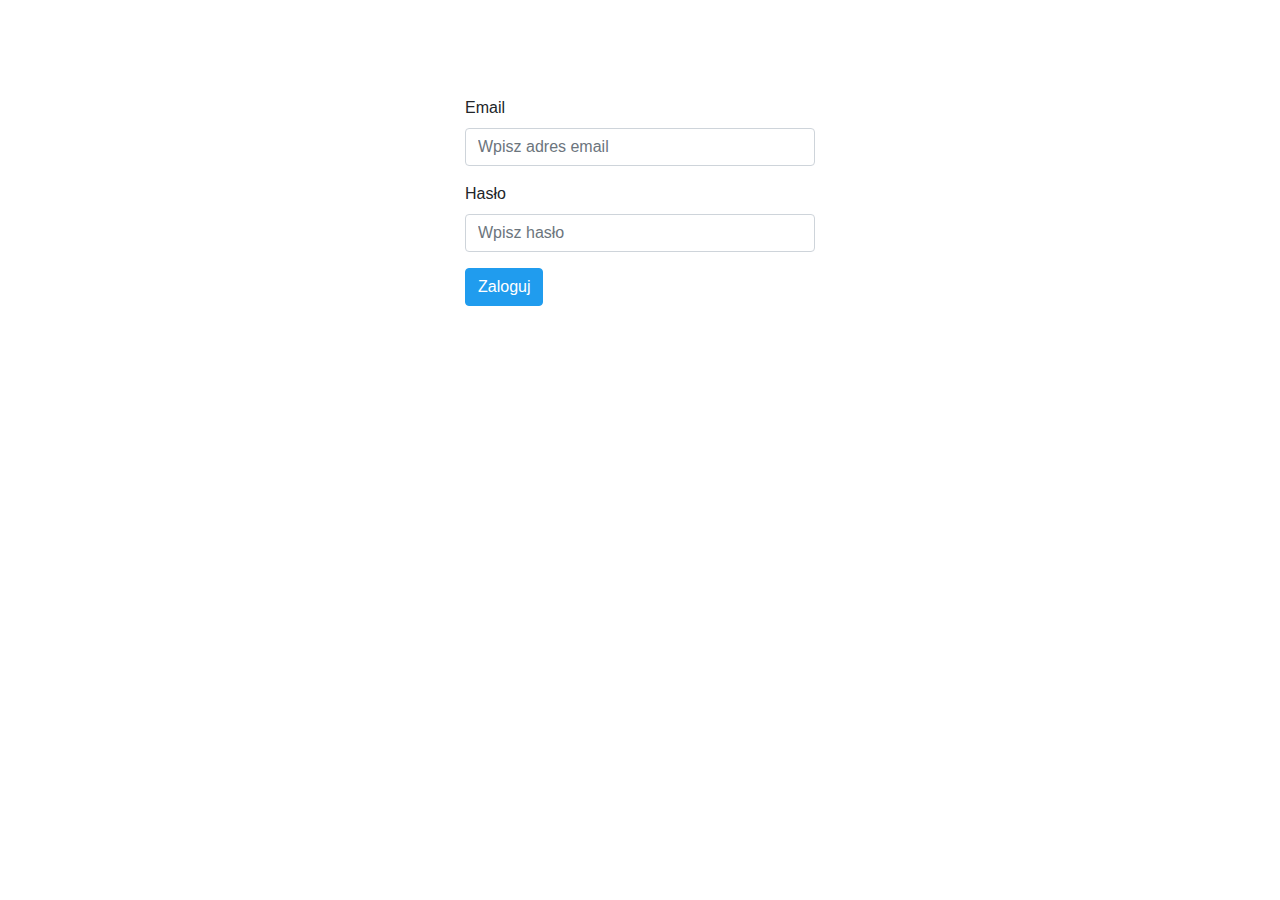
<file: index.html>
<!doctype html>
<html lang="en">
<head>
  <meta charset="utf-8">
  <title>Generator Faktur</title>
  <base href="/">
  <meta name="viewport" content="width=device-width, initial-scale=1">
  <link rel="icon" type="image/x-icon" href="favicon.ico">
<link rel="stylesheet" href="styles.f7e00f713e7af9eb024b.css"></head>
<body>
  <app-root></app-root>
<script src="runtime.ea96afe3e79aa22e5cbf.js" defer></script><script src="polyfills.35a5ca1855eb057f016a.js" defer></script><script src="scripts.a73844de5f291be94c3b.js" defer></script><script src="main.52fb9eaecfb72e7b1c1f.js" defer></script></body>
</html>
</file>
<file: styles.f7e00f713e7af9eb024b.css>
.btn-primary{background:#209cee!important;border:1px solid #209cee!important}
/*!
 * Bootstrap v4.5.3 (https://getbootstrap.com/)
 * Copyright 2011-2020 The Bootstrap Authors
 * Copyright 2011-2020 Twitter, Inc.
 * Licensed under MIT (https://github.com/twbs/bootstrap/blob/main/LICENSE)
 */:root{--blue:#007bff;--indigo:#6610f2;--purple:#6f42c1;--pink:#e83e8c;--red:#dc3545;--orange:#fd7e14;--yellow:#ffc107;--green:#28a745;--teal:#20c997;--cyan:#17a2b8;--white:#fff;--gray:#6c757d;--gray-dark:#343a40;--primary:#007bff;--secondary:#6c757d;--success:#28a745;--info:#17a2b8;--warning:#ffc107;--danger:#dc3545;--light:#f8f9fa;--dark:#343a40;--breakpoint-xs:0;--breakpoint-sm:576px;--breakpoint-md:768px;--breakpoint-lg:992px;--breakpoint-xl:1200px;--font-family-sans-serif:-apple-system,BlinkMacSystemFont,"Segoe UI",Roboto,"Helvetica Neue",Arial,"Noto Sans",sans-serif,"Apple Color Emoji","Segoe UI Emoji","Segoe UI Symbol","Noto Color Emoji";--font-family-monospace:SFMono-Regular,Menlo,Monaco,Consolas,"Liberation Mono","Courier New",monospace}*,:after,:before{box-sizing:border-box}html{font-family:sans-serif;line-height:1.15;-webkit-text-size-adjust:100%;-webkit-tap-highlight-color:transparent}article,aside,figcaption,figure,footer,header,hgroup,main,nav,section{display:block}body{margin:0;font-family:-apple-system,BlinkMacSystemFont,Segoe UI,Roboto,Helvetica Neue,Arial,Noto Sans,sans-serif,Apple Color Emoji,Segoe UI Emoji,Segoe UI Symbol,Noto Color Emoji;font-size:1rem;font-weight:400;line-height:1.5;color:#212529;text-align:left;background-color:#fff}[tabindex="-1"]:focus:not(:focus-visible){outline:0!important}hr{box-sizing:initial;height:0;overflow:visible}h1,h2,h3,h4,h5,h6{margin-top:0;margin-bottom:.5rem}p{margin-top:0;margin-bottom:1rem}abbr[data-original-title],abbr[title]{text-decoration:underline;-webkit-text-decoration:underline dotted;text-decoration:underline dotted;cursor:help;border-bottom:0;-webkit-text-decoration-skip-ink:none;text-decoration-skip-ink:none}address{font-style:normal;line-height:inherit}address,dl,ol,ul{margin-bottom:1rem}dl,ol,ul{margin-top:0}ol ol,ol ul,ul ol,ul ul{margin-bottom:0}dt{font-weight:700}dd{margin-bottom:.5rem;margin-left:0}blockquote{margin:0 0 1rem}b,strong{font-weight:bolder}small{font-size:80%}sub,sup{position:relative;font-size:75%;line-height:0;vertical-align:initial}sub{bottom:-.25em}sup{top:-.5em}a{color:#007bff;text-decoration:none;background-color:initial}a:hover{color:#0056b3;text-decoration:underline}a:not([href]):not([class]),a:not([href]):not([class]):hover{color:inherit;text-decoration:none}code,kbd,pre,samp{font-family:SFMono-Regular,Menlo,Monaco,Consolas,Liberation Mono,Courier New,monospace;font-size:1em}pre{margin-top:0;margin-bottom:1rem;overflow:auto;-ms-overflow-style:scrollbar}figure{margin:0 0 1rem}img{border-style:none}img,svg{vertical-align:middle}svg{overflow:hidden}table{border-collapse:collapse}caption{padding-top:.75rem;padding-bottom:.75rem;color:#6c757d;text-align:left;caption-side:bottom}th{text-align:inherit;text-align:-webkit-match-parent}label{display:inline-block;margin-bottom:.5rem}button{border-radius:0}button:focus{outline:1px dotted;outline:5px auto -webkit-focus-ring-color}button,input,optgroup,select,textarea{margin:0;font-family:inherit;font-size:inherit;line-height:inherit}button,input{overflow:visible}button,select{text-transform:none}[role=button]{cursor:pointer}select{word-wrap:normal}[type=button],[type=reset],[type=submit],button{-webkit-appearance:button}[type=button]:not(:disabled),[type=reset]:not(:disabled),[type=submit]:not(:disabled),button:not(:disabled){cursor:pointer}[type=button]::-moz-focus-inner,[type=reset]::-moz-focus-inner,[type=submit]::-moz-focus-inner,button::-moz-focus-inner{padding:0;border-style:none}input[type=checkbox],input[type=radio]{box-sizing:border-box;padding:0}textarea{overflow:auto;resize:vertical}fieldset{min-width:0;padding:0;margin:0;border:0}legend{display:block;width:100%;max-width:100%;padding:0;margin-bottom:.5rem;font-size:1.5rem;line-height:inherit;color:inherit;white-space:normal}progress{vertical-align:initial}[type=number]::-webkit-inner-spin-button,[type=number]::-webkit-outer-spin-button{height:auto}[type=search]{outline-offset:-2px;-webkit-appearance:none}[type=search]::-webkit-search-decoration{-webkit-appearance:none}::-webkit-file-upload-button{font:inherit;-webkit-appearance:button}output{display:inline-block}summary{display:list-item;cursor:pointer}template{display:none}[hidden]{display:none!important}.h1,.h2,.h3,.h4,.h5,.h6,h1,h2,h3,h4,h5,h6{margin-bottom:.5rem;font-weight:500;line-height:1.2}.h1,h1{font-size:2.5rem}.h2,h2{font-size:2rem}.h3,h3{font-size:1.75rem}.h4,h4{font-size:1.5rem}.h5,h5{font-size:1.25rem}.h6,h6{font-size:1rem}.lead{font-size:1.25rem;font-weight:300}.display-1{font-size:6rem}.display-1,.display-2{font-weight:300;line-height:1.2}.display-2{font-size:5.5rem}.display-3{font-size:4.5rem}.display-3,.display-4{font-weight:300;line-height:1.2}.display-4{font-size:3.5rem}hr{margin-top:1rem;margin-bottom:1rem;border:0;border-top:1px solid rgba(0,0,0,.1)}.small,small{font-size:80%;font-weight:400}.mark,mark{padding:.2em;background-color:#fcf8e3}.list-inline,.list-unstyled{padding-left:0;list-style:none}.list-inline-item{display:inline-block}.list-inline-item:not(:last-child){margin-right:.5rem}.initialism{font-size:90%;text-transform:uppercase}.blockquote{margin-bottom:1rem;font-size:1.25rem}.blockquote-footer{display:block;font-size:80%;color:#6c757d}.blockquote-footer:before{content:"\2014\00A0"}.img-fluid,.img-thumbnail{max-width:100%;height:auto}.img-thumbnail{padding:.25rem;background-color:#fff;border:1px solid #dee2e6;border-radius:.25rem}.figure{display:inline-block}.figure-img{margin-bottom:.5rem;line-height:1}.figure-caption{font-size:90%;color:#6c757d}code{font-size:87.5%;color:#e83e8c;word-wrap:break-word}a>code{color:inherit}kbd{padding:.2rem .4rem;font-size:87.5%;color:#fff;background-color:#212529;border-radius:.2rem}kbd kbd{padding:0;font-size:100%;font-weight:700}pre{display:block;font-size:87.5%;color:#212529}pre code{font-size:inherit;color:inherit;word-break:normal}.pre-scrollable{max-height:340px;overflow-y:scroll}.container,.container-fluid,.container-lg,.container-md,.container-sm,.container-xl{width:100%;padding-right:15px;padding-left:15px;margin-right:auto;margin-left:auto}@media (min-width:576px){.container,.container-sm{max-width:540px}}@media (min-width:768px){.container,.container-md,.container-sm{max-width:720px}}@media (min-width:992px){.container,.container-lg,.container-md,.container-sm{max-width:960px}}@media (min-width:1200px){.container,.container-lg,.container-md,.container-sm,.container-xl{max-width:1140px}}.row{display:flex;flex-wrap:wrap;margin-right:-15px;margin-left:-15px}.no-gutters{margin-right:0;margin-left:0}.no-gutters>.col,.no-gutters>[class*=col-]{padding-right:0;padding-left:0}.col,.col-1,.col-2,.col-3,.col-4,.col-5,.col-6,.col-7,.col-8,.col-9,.col-10,.col-11,.col-12,.col-auto,.col-lg,.col-lg-1,.col-lg-2,.col-lg-3,.col-lg-4,.col-lg-5,.col-lg-6,.col-lg-7,.col-lg-8,.col-lg-9,.col-lg-10,.col-lg-11,.col-lg-12,.col-lg-auto,.col-md,.col-md-1,.col-md-2,.col-md-3,.col-md-4,.col-md-5,.col-md-6,.col-md-7,.col-md-8,.col-md-9,.col-md-10,.col-md-11,.col-md-12,.col-md-auto,.col-sm,.col-sm-1,.col-sm-2,.col-sm-3,.col-sm-4,.col-sm-5,.col-sm-6,.col-sm-7,.col-sm-8,.col-sm-9,.col-sm-10,.col-sm-11,.col-sm-12,.col-sm-auto,.col-xl,.col-xl-1,.col-xl-2,.col-xl-3,.col-xl-4,.col-xl-5,.col-xl-6,.col-xl-7,.col-xl-8,.col-xl-9,.col-xl-10,.col-xl-11,.col-xl-12,.col-xl-auto{position:relative;width:100%;padding-right:15px;padding-left:15px}.col{flex-basis:0;flex-grow:1;max-width:100%}.row-cols-1>*{flex:0 0 100%;max-width:100%}.row-cols-2>*{flex:0 0 50%;max-width:50%}.row-cols-3>*{flex:0 0 33.333333%;max-width:33.333333%}.row-cols-4>*{flex:0 0 25%;max-width:25%}.row-cols-5>*{flex:0 0 20%;max-width:20%}.row-cols-6>*{flex:0 0 16.666667%;max-width:16.666667%}.col-auto{flex:0 0 auto;width:auto;max-width:100%}.col-1{flex:0 0 8.333333%;max-width:8.333333%}.col-2{flex:0 0 16.666667%;max-width:16.666667%}.col-3{flex:0 0 25%;max-width:25%}.col-4{flex:0 0 33.333333%;max-width:33.333333%}.col-5{flex:0 0 41.666667%;max-width:41.666667%}.col-6{flex:0 0 50%;max-width:50%}.col-7{flex:0 0 58.333333%;max-width:58.333333%}.col-8{flex:0 0 66.666667%;max-width:66.666667%}.col-9{flex:0 0 75%;max-width:75%}.col-10{flex:0 0 83.333333%;max-width:83.333333%}.col-11{flex:0 0 91.666667%;max-width:91.666667%}.col-12{flex:0 0 100%;max-width:100%}.order-first{order:-1}.order-last{order:13}.order-0{order:0}.order-1{order:1}.order-2{order:2}.order-3{order:3}.order-4{order:4}.order-5{order:5}.order-6{order:6}.order-7{order:7}.order-8{order:8}.order-9{order:9}.order-10{order:10}.order-11{order:11}.order-12{order:12}.offset-1{margin-left:8.333333%}.offset-2{margin-left:16.666667%}.offset-3{margin-left:25%}.offset-4{margin-left:33.333333%}.offset-5{margin-left:41.666667%}.offset-6{margin-left:50%}.offset-7{margin-left:58.333333%}.offset-8{margin-left:66.666667%}.offset-9{margin-left:75%}.offset-10{margin-left:83.333333%}.offset-11{margin-left:91.666667%}@media (min-width:576px){.col-sm{flex-basis:0;flex-grow:1;max-width:100%}.row-cols-sm-1>*{flex:0 0 100%;max-width:100%}.row-cols-sm-2>*{flex:0 0 50%;max-width:50%}.row-cols-sm-3>*{flex:0 0 33.333333%;max-width:33.333333%}.row-cols-sm-4>*{flex:0 0 25%;max-width:25%}.row-cols-sm-5>*{flex:0 0 20%;max-width:20%}.row-cols-sm-6>*{flex:0 0 16.666667%;max-width:16.666667%}.col-sm-auto{flex:0 0 auto;width:auto;max-width:100%}.col-sm-1{flex:0 0 8.333333%;max-width:8.333333%}.col-sm-2{flex:0 0 16.666667%;max-width:16.666667%}.col-sm-3{flex:0 0 25%;max-width:25%}.col-sm-4{flex:0 0 33.333333%;max-width:33.333333%}.col-sm-5{flex:0 0 41.666667%;max-width:41.666667%}.col-sm-6{flex:0 0 50%;max-width:50%}.col-sm-7{flex:0 0 58.333333%;max-width:58.333333%}.col-sm-8{flex:0 0 66.666667%;max-width:66.666667%}.col-sm-9{flex:0 0 75%;max-width:75%}.col-sm-10{flex:0 0 83.333333%;max-width:83.333333%}.col-sm-11{flex:0 0 91.666667%;max-width:91.666667%}.col-sm-12{flex:0 0 100%;max-width:100%}.order-sm-first{order:-1}.order-sm-last{order:13}.order-sm-0{order:0}.order-sm-1{order:1}.order-sm-2{order:2}.order-sm-3{order:3}.order-sm-4{order:4}.order-sm-5{order:5}.order-sm-6{order:6}.order-sm-7{order:7}.order-sm-8{order:8}.order-sm-9{order:9}.order-sm-10{order:10}.order-sm-11{order:11}.order-sm-12{order:12}.offset-sm-0{margin-left:0}.offset-sm-1{margin-left:8.333333%}.offset-sm-2{margin-left:16.666667%}.offset-sm-3{margin-left:25%}.offset-sm-4{margin-left:33.333333%}.offset-sm-5{margin-left:41.666667%}.offset-sm-6{margin-left:50%}.offset-sm-7{margin-left:58.333333%}.offset-sm-8{margin-left:66.666667%}.offset-sm-9{margin-left:75%}.offset-sm-10{margin-left:83.333333%}.offset-sm-11{margin-left:91.666667%}}@media (min-width:768px){.col-md{flex-basis:0;flex-grow:1;max-width:100%}.row-cols-md-1>*{flex:0 0 100%;max-width:100%}.row-cols-md-2>*{flex:0 0 50%;max-width:50%}.row-cols-md-3>*{flex:0 0 33.333333%;max-width:33.333333%}.row-cols-md-4>*{flex:0 0 25%;max-width:25%}.row-cols-md-5>*{flex:0 0 20%;max-width:20%}.row-cols-md-6>*{flex:0 0 16.666667%;max-width:16.666667%}.col-md-auto{flex:0 0 auto;width:auto;max-width:100%}.col-md-1{flex:0 0 8.333333%;max-width:8.333333%}.col-md-2{flex:0 0 16.666667%;max-width:16.666667%}.col-md-3{flex:0 0 25%;max-width:25%}.col-md-4{flex:0 0 33.333333%;max-width:33.333333%}.col-md-5{flex:0 0 41.666667%;max-width:41.666667%}.col-md-6{flex:0 0 50%;max-width:50%}.col-md-7{flex:0 0 58.333333%;max-width:58.333333%}.col-md-8{flex:0 0 66.666667%;max-width:66.666667%}.col-md-9{flex:0 0 75%;max-width:75%}.col-md-10{flex:0 0 83.333333%;max-width:83.333333%}.col-md-11{flex:0 0 91.666667%;max-width:91.666667%}.col-md-12{flex:0 0 100%;max-width:100%}.order-md-first{order:-1}.order-md-last{order:13}.order-md-0{order:0}.order-md-1{order:1}.order-md-2{order:2}.order-md-3{order:3}.order-md-4{order:4}.order-md-5{order:5}.order-md-6{order:6}.order-md-7{order:7}.order-md-8{order:8}.order-md-9{order:9}.order-md-10{order:10}.order-md-11{order:11}.order-md-12{order:12}.offset-md-0{margin-left:0}.offset-md-1{margin-left:8.333333%}.offset-md-2{margin-left:16.666667%}.offset-md-3{margin-left:25%}.offset-md-4{margin-left:33.333333%}.offset-md-5{margin-left:41.666667%}.offset-md-6{margin-left:50%}.offset-md-7{margin-left:58.333333%}.offset-md-8{margin-left:66.666667%}.offset-md-9{margin-left:75%}.offset-md-10{margin-left:83.333333%}.offset-md-11{margin-left:91.666667%}}@media (min-width:992px){.col-lg{flex-basis:0;flex-grow:1;max-width:100%}.row-cols-lg-1>*{flex:0 0 100%;max-width:100%}.row-cols-lg-2>*{flex:0 0 50%;max-width:50%}.row-cols-lg-3>*{flex:0 0 33.333333%;max-width:33.333333%}.row-cols-lg-4>*{flex:0 0 25%;max-width:25%}.row-cols-lg-5>*{flex:0 0 20%;max-width:20%}.row-cols-lg-6>*{flex:0 0 16.666667%;max-width:16.666667%}.col-lg-auto{flex:0 0 auto;width:auto;max-width:100%}.col-lg-1{flex:0 0 8.333333%;max-width:8.333333%}.col-lg-2{flex:0 0 16.666667%;max-width:16.666667%}.col-lg-3{flex:0 0 25%;max-width:25%}.col-lg-4{flex:0 0 33.333333%;max-width:33.333333%}.col-lg-5{flex:0 0 41.666667%;max-width:41.666667%}.col-lg-6{flex:0 0 50%;max-width:50%}.col-lg-7{flex:0 0 58.333333%;max-width:58.333333%}.col-lg-8{flex:0 0 66.666667%;max-width:66.666667%}.col-lg-9{flex:0 0 75%;max-width:75%}.col-lg-10{flex:0 0 83.333333%;max-width:83.333333%}.col-lg-11{flex:0 0 91.666667%;max-width:91.666667%}.col-lg-12{flex:0 0 100%;max-width:100%}.order-lg-first{order:-1}.order-lg-last{order:13}.order-lg-0{order:0}.order-lg-1{order:1}.order-lg-2{order:2}.order-lg-3{order:3}.order-lg-4{order:4}.order-lg-5{order:5}.order-lg-6{order:6}.order-lg-7{order:7}.order-lg-8{order:8}.order-lg-9{order:9}.order-lg-10{order:10}.order-lg-11{order:11}.order-lg-12{order:12}.offset-lg-0{margin-left:0}.offset-lg-1{margin-left:8.333333%}.offset-lg-2{margin-left:16.666667%}.offset-lg-3{margin-left:25%}.offset-lg-4{margin-left:33.333333%}.offset-lg-5{margin-left:41.666667%}.offset-lg-6{margin-left:50%}.offset-lg-7{margin-left:58.333333%}.offset-lg-8{margin-left:66.666667%}.offset-lg-9{margin-left:75%}.offset-lg-10{margin-left:83.333333%}.offset-lg-11{margin-left:91.666667%}}@media (min-width:1200px){.col-xl{flex-basis:0;flex-grow:1;max-width:100%}.row-cols-xl-1>*{flex:0 0 100%;max-width:100%}.row-cols-xl-2>*{flex:0 0 50%;max-width:50%}.row-cols-xl-3>*{flex:0 0 33.333333%;max-width:33.333333%}.row-cols-xl-4>*{flex:0 0 25%;max-width:25%}.row-cols-xl-5>*{flex:0 0 20%;max-width:20%}.row-cols-xl-6>*{flex:0 0 16.666667%;max-width:16.666667%}.col-xl-auto{flex:0 0 auto;width:auto;max-width:100%}.col-xl-1{flex:0 0 8.333333%;max-width:8.333333%}.col-xl-2{flex:0 0 16.666667%;max-width:16.666667%}.col-xl-3{flex:0 0 25%;max-width:25%}.col-xl-4{flex:0 0 33.333333%;max-width:33.333333%}.col-xl-5{flex:0 0 41.666667%;max-width:41.666667%}.col-xl-6{flex:0 0 50%;max-width:50%}.col-xl-7{flex:0 0 58.333333%;max-width:58.333333%}.col-xl-8{flex:0 0 66.666667%;max-width:66.666667%}.col-xl-9{flex:0 0 75%;max-width:75%}.col-xl-10{flex:0 0 83.333333%;max-width:83.333333%}.col-xl-11{flex:0 0 91.666667%;max-width:91.666667%}.col-xl-12{flex:0 0 100%;max-width:100%}.order-xl-first{order:-1}.order-xl-last{order:13}.order-xl-0{order:0}.order-xl-1{order:1}.order-xl-2{order:2}.order-xl-3{order:3}.order-xl-4{order:4}.order-xl-5{order:5}.order-xl-6{order:6}.order-xl-7{order:7}.order-xl-8{order:8}.order-xl-9{order:9}.order-xl-10{order:10}.order-xl-11{order:11}.order-xl-12{order:12}.offset-xl-0{margin-left:0}.offset-xl-1{margin-left:8.333333%}.offset-xl-2{margin-left:16.666667%}.offset-xl-3{margin-left:25%}.offset-xl-4{margin-left:33.333333%}.offset-xl-5{margin-left:41.666667%}.offset-xl-6{margin-left:50%}.offset-xl-7{margin-left:58.333333%}.offset-xl-8{margin-left:66.666667%}.offset-xl-9{margin-left:75%}.offset-xl-10{margin-left:83.333333%}.offset-xl-11{margin-left:91.666667%}}.table{width:100%;margin-bottom:1rem;color:#212529}.table td,.table th{padding:.75rem;vertical-align:top;border-top:1px solid #dee2e6}.table thead th{vertical-align:bottom;border-bottom:2px solid #dee2e6}.table tbody+tbody{border-top:2px solid #dee2e6}.table-sm td,.table-sm th{padding:.3rem}.table-bordered,.table-bordered td,.table-bordered th{border:1px solid #dee2e6}.table-bordered thead td,.table-bordered thead th{border-bottom-width:2px}.table-borderless tbody+tbody,.table-borderless td,.table-borderless th,.table-borderless thead th{border:0}.table-striped tbody tr:nth-of-type(odd){background-color:rgba(0,0,0,.05)}.table-hover tbody tr:hover{color:#212529;background-color:rgba(0,0,0,.075)}.table-primary,.table-primary>td,.table-primary>th{background-color:#b8daff}.table-primary tbody+tbody,.table-primary td,.table-primary th,.table-primary thead th{border-color:#7abaff}.table-hover .table-primary:hover,.table-hover .table-primary:hover>td,.table-hover .table-primary:hover>th{background-color:#9fcdff}.table-secondary,.table-secondary>td,.table-secondary>th{background-color:#d6d8db}.table-secondary tbody+tbody,.table-secondary td,.table-secondary th,.table-secondary thead th{border-color:#b3b7bb}.table-hover .table-secondary:hover,.table-hover .table-secondary:hover>td,.table-hover .table-secondary:hover>th{background-color:#c8cbcf}.table-success,.table-success>td,.table-success>th{background-color:#c3e6cb}.table-success tbody+tbody,.table-success td,.table-success th,.table-success thead th{border-color:#8fd19e}.table-hover .table-success:hover,.table-hover .table-success:hover>td,.table-hover .table-success:hover>th{background-color:#b1dfbb}.table-info,.table-info>td,.table-info>th{background-color:#bee5eb}.table-info tbody+tbody,.table-info td,.table-info th,.table-info thead th{border-color:#86cfda}.table-hover .table-info:hover,.table-hover .table-info:hover>td,.table-hover .table-info:hover>th{background-color:#abdde5}.table-warning,.table-warning>td,.table-warning>th{background-color:#ffeeba}.table-warning tbody+tbody,.table-warning td,.table-warning th,.table-warning thead th{border-color:#ffdf7e}.table-hover .table-warning:hover,.table-hover .table-warning:hover>td,.table-hover .table-warning:hover>th{background-color:#ffe8a1}.table-danger,.table-danger>td,.table-danger>th{background-color:#f5c6cb}.table-danger tbody+tbody,.table-danger td,.table-danger th,.table-danger thead th{border-color:#ed969e}.table-hover .table-danger:hover,.table-hover .table-danger:hover>td,.table-hover .table-danger:hover>th{background-color:#f1b0b7}.table-light,.table-light>td,.table-light>th{background-color:#fdfdfe}.table-light tbody+tbody,.table-light td,.table-light th,.table-light thead th{border-color:#fbfcfc}.table-hover .table-light:hover,.table-hover .table-light:hover>td,.table-hover .table-light:hover>th{background-color:#ececf6}.table-dark,.table-dark>td,.table-dark>th{background-color:#c6c8ca}.table-dark tbody+tbody,.table-dark td,.table-dark th,.table-dark thead th{border-color:#95999c}.table-hover .table-dark:hover,.table-hover .table-dark:hover>td,.table-hover .table-dark:hover>th{background-color:#b9bbbe}.table-active,.table-active>td,.table-active>th,.table-hover .table-active:hover,.table-hover .table-active:hover>td,.table-hover .table-active:hover>th{background-color:rgba(0,0,0,.075)}.table .thead-dark th{color:#fff;background-color:#343a40;border-color:#454d55}.table .thead-light th{color:#495057;background-color:#e9ecef;border-color:#dee2e6}.table-dark{color:#fff;background-color:#343a40}.table-dark td,.table-dark th,.table-dark thead th{border-color:#454d55}.table-dark.table-bordered{border:0}.table-dark.table-striped tbody tr:nth-of-type(odd){background-color:hsla(0,0%,100%,.05)}.table-dark.table-hover tbody tr:hover{color:#fff;background-color:hsla(0,0%,100%,.075)}@media (max-width:575.98px){.table-responsive-sm{display:block;width:100%;overflow-x:auto;-webkit-overflow-scrolling:touch}.table-responsive-sm>.table-bordered{border:0}}@media (max-width:767.98px){.table-responsive-md{display:block;width:100%;overflow-x:auto;-webkit-overflow-scrolling:touch}.table-responsive-md>.table-bordered{border:0}}@media (max-width:991.98px){.table-responsive-lg{display:block;width:100%;overflow-x:auto;-webkit-overflow-scrolling:touch}.table-responsive-lg>.table-bordered{border:0}}@media (max-width:1199.98px){.table-responsive-xl{display:block;width:100%;overflow-x:auto;-webkit-overflow-scrolling:touch}.table-responsive-xl>.table-bordered{border:0}}.table-responsive{display:block;width:100%;overflow-x:auto;-webkit-overflow-scrolling:touch}.table-responsive>.table-bordered{border:0}.form-control{display:block;width:100%;height:calc(1.5em + .75rem + 2px);padding:.375rem .75rem;font-size:1rem;font-weight:400;line-height:1.5;color:#495057;background-color:#fff;background-clip:padding-box;border:1px solid #ced4da;border-radius:.25rem;transition:border-color .15s ease-in-out,box-shadow .15s ease-in-out}@media (prefers-reduced-motion:reduce){.form-control{transition:none}}.form-control::-ms-expand{background-color:initial;border:0}.form-control:-moz-focusring{color:transparent;text-shadow:0 0 0 #495057}.form-control:focus{color:#495057;background-color:#fff;border-color:#80bdff;outline:0;box-shadow:0 0 0 .2rem rgba(0,123,255,.25)}.form-control::placeholder{color:#6c757d;opacity:1}.form-control:disabled,.form-control[readonly]{background-color:#e9ecef;opacity:1}input[type=date].form-control,input[type=datetime-local].form-control,input[type=month].form-control,input[type=time].form-control{-webkit-appearance:none;-moz-appearance:none;appearance:none}select.form-control:focus::-ms-value{color:#495057;background-color:#fff}.form-control-file,.form-control-range{display:block;width:100%}.col-form-label{padding-top:calc(.375rem + 1px);padding-bottom:calc(.375rem + 1px);margin-bottom:0;font-size:inherit;line-height:1.5}.col-form-label-lg{padding-top:calc(.5rem + 1px);padding-bottom:calc(.5rem + 1px);font-size:1.25rem;line-height:1.5}.col-form-label-sm{padding-top:calc(.25rem + 1px);padding-bottom:calc(.25rem + 1px);font-size:.875rem;line-height:1.5}.form-control-plaintext{display:block;width:100%;padding:.375rem 0;margin-bottom:0;font-size:1rem;line-height:1.5;color:#212529;background-color:initial;border:solid transparent;border-width:1px 0}.form-control-plaintext.form-control-lg,.form-control-plaintext.form-control-sm{padding-right:0;padding-left:0}.form-control-sm{height:calc(1.5em + .5rem + 2px);padding:.25rem .5rem;font-size:.875rem;line-height:1.5;border-radius:.2rem}.form-control-lg{height:calc(1.5em + 1rem + 2px);padding:.5rem 1rem;font-size:1.25rem;line-height:1.5;border-radius:.3rem}select.form-control[multiple],select.form-control[size],textarea.form-control{height:auto}.form-group{margin-bottom:1rem}.form-text{display:block;margin-top:.25rem}.form-row{display:flex;flex-wrap:wrap;margin-right:-5px;margin-left:-5px}.form-row>.col,.form-row>[class*=col-]{padding-right:5px;padding-left:5px}.form-check{position:relative;display:block;padding-left:1.25rem}.form-check-input{position:absolute;margin-top:.3rem;margin-left:-1.25rem}.form-check-input:disabled~.form-check-label,.form-check-input[disabled]~.form-check-label{color:#6c757d}.form-check-label{margin-bottom:0}.form-check-inline{display:inline-flex;align-items:center;padding-left:0;margin-right:.75rem}.form-check-inline .form-check-input{position:static;margin-top:0;margin-right:.3125rem;margin-left:0}.valid-feedback{display:none;width:100%;margin-top:.25rem;font-size:80%;color:#28a745}.valid-tooltip{position:absolute;top:100%;left:0;z-index:5;display:none;max-width:100%;padding:.25rem .5rem;margin-top:.1rem;font-size:.875rem;line-height:1.5;color:#fff;background-color:rgba(40,167,69,.9);border-radius:.25rem}.is-valid~.valid-feedback,.is-valid~.valid-tooltip,.was-validated :valid~.valid-feedback,.was-validated :valid~.valid-tooltip{display:block}.form-control.is-valid,.was-validated .form-control:valid{border-color:#28a745;padding-right:calc(1.5em + .75rem);background-image:url("data:image/svg+xml,%3csvg xmlns='http://www.w3.org/2000/svg' width='8' height='8' viewBox='0 0 8 8'%3e%3cpath fill='%2328a745' d='M2.3 6.73L.6 4.53c-.4-1.04.46-1.4 1.1-.8l1.1 1.4 3.4-3.8c.6-.63 1.6-.27 1.2.7l-4 4.6c-.43.5-.8.4-1.1.1z'/%3e%3c/svg%3e");background-repeat:no-repeat;background-position:right calc(.375em + .1875rem) center;background-size:calc(.75em + .375rem) calc(.75em + .375rem)}.form-control.is-valid:focus,.was-validated .form-control:valid:focus{border-color:#28a745;box-shadow:0 0 0 .2rem rgba(40,167,69,.25)}.was-validated textarea.form-control:valid,textarea.form-control.is-valid{padding-right:calc(1.5em + .75rem);background-position:top calc(.375em + .1875rem) right calc(.375em + .1875rem)}.custom-select.is-valid,.was-validated .custom-select:valid{border-color:#28a745;padding-right:calc(.75em + 2.3125rem);background:url("data:image/svg+xml,%3csvg xmlns='http://www.w3.org/2000/svg' width='4' height='5' viewBox='0 0 4 5'%3e%3cpath fill='%23343a40' d='M2 0L0 2h4zm0 5L0 3h4z'/%3e%3c/svg%3e") no-repeat right .75rem center/8px 10px,url("data:image/svg+xml,%3csvg xmlns='http://www.w3.org/2000/svg' width='8' height='8' viewBox='0 0 8 8'%3e%3cpath fill='%2328a745' d='M2.3 6.73L.6 4.53c-.4-1.04.46-1.4 1.1-.8l1.1 1.4 3.4-3.8c.6-.63 1.6-.27 1.2.7l-4 4.6c-.43.5-.8.4-1.1.1z'/%3e%3c/svg%3e") #fff no-repeat center right 1.75rem/calc(.75em + .375rem) calc(.75em + .375rem)}.custom-select.is-valid:focus,.was-validated .custom-select:valid:focus{border-color:#28a745;box-shadow:0 0 0 .2rem rgba(40,167,69,.25)}.form-check-input.is-valid~.form-check-label,.was-validated .form-check-input:valid~.form-check-label{color:#28a745}.form-check-input.is-valid~.valid-feedback,.form-check-input.is-valid~.valid-tooltip,.was-validated .form-check-input:valid~.valid-feedback,.was-validated .form-check-input:valid~.valid-tooltip{display:block}.custom-control-input.is-valid~.custom-control-label,.was-validated .custom-control-input:valid~.custom-control-label{color:#28a745}.custom-control-input.is-valid~.custom-control-label:before,.was-validated .custom-control-input:valid~.custom-control-label:before{border-color:#28a745}.custom-control-input.is-valid:checked~.custom-control-label:before,.was-validated .custom-control-input:valid:checked~.custom-control-label:before{border-color:#34ce57;background-color:#34ce57}.custom-control-input.is-valid:focus~.custom-control-label:before,.was-validated .custom-control-input:valid:focus~.custom-control-label:before{box-shadow:0 0 0 .2rem rgba(40,167,69,.25)}.custom-control-input.is-valid:focus:not(:checked)~.custom-control-label:before,.custom-file-input.is-valid~.custom-file-label,.was-validated .custom-control-input:valid:focus:not(:checked)~.custom-control-label:before,.was-validated .custom-file-input:valid~.custom-file-label{border-color:#28a745}.custom-file-input.is-valid:focus~.custom-file-label,.was-validated .custom-file-input:valid:focus~.custom-file-label{border-color:#28a745;box-shadow:0 0 0 .2rem rgba(40,167,69,.25)}.invalid-feedback{display:none;width:100%;margin-top:.25rem;font-size:80%;color:#dc3545}.invalid-tooltip{position:absolute;top:100%;left:0;z-index:5;display:none;max-width:100%;padding:.25rem .5rem;margin-top:.1rem;font-size:.875rem;line-height:1.5;color:#fff;background-color:rgba(220,53,69,.9);border-radius:.25rem}.is-invalid~.invalid-feedback,.is-invalid~.invalid-tooltip,.was-validated :invalid~.invalid-feedback,.was-validated :invalid~.invalid-tooltip{display:block}.form-control.is-invalid,.was-validated .form-control:invalid{border-color:#dc3545;padding-right:calc(1.5em + .75rem);background-image:url("data:image/svg+xml,%3csvg xmlns='http://www.w3.org/2000/svg' width='12' height='12' fill='none' stroke='%23dc3545' viewBox='0 0 12 12'%3e%3ccircle cx='6' cy='6' r='4.5'/%3e%3cpath stroke-linejoin='round' d='M5.8 3.6h.4L6 6.5z'/%3e%3ccircle cx='6' cy='8.2' r='.6' fill='%23dc3545' stroke='none'/%3e%3c/svg%3e");background-repeat:no-repeat;background-position:right calc(.375em + .1875rem) center;background-size:calc(.75em + .375rem) calc(.75em + .375rem)}.form-control.is-invalid:focus,.was-validated .form-control:invalid:focus{border-color:#dc3545;box-shadow:0 0 0 .2rem rgba(220,53,69,.25)}.was-validated textarea.form-control:invalid,textarea.form-control.is-invalid{padding-right:calc(1.5em + .75rem);background-position:top calc(.375em + .1875rem) right calc(.375em + .1875rem)}.custom-select.is-invalid,.was-validated .custom-select:invalid{border-color:#dc3545;padding-right:calc(.75em + 2.3125rem);background:url("data:image/svg+xml,%3csvg xmlns='http://www.w3.org/2000/svg' width='4' height='5' viewBox='0 0 4 5'%3e%3cpath fill='%23343a40' d='M2 0L0 2h4zm0 5L0 3h4z'/%3e%3c/svg%3e") no-repeat right .75rem center/8px 10px,url("data:image/svg+xml,%3csvg xmlns='http://www.w3.org/2000/svg' width='12' height='12' fill='none' stroke='%23dc3545' viewBox='0 0 12 12'%3e%3ccircle cx='6' cy='6' r='4.5'/%3e%3cpath stroke-linejoin='round' d='M5.8 3.6h.4L6 6.5z'/%3e%3ccircle cx='6' cy='8.2' r='.6' fill='%23dc3545' stroke='none'/%3e%3c/svg%3e") #fff no-repeat center right 1.75rem/calc(.75em + .375rem) calc(.75em + .375rem)}.custom-select.is-invalid:focus,.was-validated .custom-select:invalid:focus{border-color:#dc3545;box-shadow:0 0 0 .2rem rgba(220,53,69,.25)}.form-check-input.is-invalid~.form-check-label,.was-validated .form-check-input:invalid~.form-check-label{color:#dc3545}.form-check-input.is-invalid~.invalid-feedback,.form-check-input.is-invalid~.invalid-tooltip,.was-validated .form-check-input:invalid~.invalid-feedback,.was-validated .form-check-input:invalid~.invalid-tooltip{display:block}.custom-control-input.is-invalid~.custom-control-label,.was-validated .custom-control-input:invalid~.custom-control-label{color:#dc3545}.custom-control-input.is-invalid~.custom-control-label:before,.was-validated .custom-control-input:invalid~.custom-control-label:before{border-color:#dc3545}.custom-control-input.is-invalid:checked~.custom-control-label:before,.was-validated .custom-control-input:invalid:checked~.custom-control-label:before{border-color:#e4606d;background-color:#e4606d}.custom-control-input.is-invalid:focus~.custom-control-label:before,.was-validated .custom-control-input:invalid:focus~.custom-control-label:before{box-shadow:0 0 0 .2rem rgba(220,53,69,.25)}.custom-control-input.is-invalid:focus:not(:checked)~.custom-control-label:before,.custom-file-input.is-invalid~.custom-file-label,.was-validated .custom-control-input:invalid:focus:not(:checked)~.custom-control-label:before,.was-validated .custom-file-input:invalid~.custom-file-label{border-color:#dc3545}.custom-file-input.is-invalid:focus~.custom-file-label,.was-validated .custom-file-input:invalid:focus~.custom-file-label{border-color:#dc3545;box-shadow:0 0 0 .2rem rgba(220,53,69,.25)}.form-inline{display:flex;flex-flow:row wrap;align-items:center}.form-inline .form-check{width:100%}@media (min-width:576px){.form-inline label{justify-content:center}.form-inline .form-group,.form-inline label{display:flex;align-items:center;margin-bottom:0}.form-inline .form-group{flex:0 0 auto;flex-flow:row wrap}.form-inline .form-control{display:inline-block;width:auto;vertical-align:middle}.form-inline .form-control-plaintext{display:inline-block}.form-inline .custom-select,.form-inline .input-group{width:auto}.form-inline .form-check{display:flex;align-items:center;justify-content:center;width:auto;padding-left:0}.form-inline .form-check-input{position:relative;flex-shrink:0;margin-top:0;margin-right:.25rem;margin-left:0}.form-inline .custom-control{align-items:center;justify-content:center}.form-inline .custom-control-label{margin-bottom:0}}.btn{display:inline-block;font-weight:400;color:#212529;text-align:center;vertical-align:middle;-webkit-user-select:none;user-select:none;background-color:initial;border:1px solid transparent;padding:.375rem .75rem;font-size:1rem;line-height:1.5;border-radius:.25rem;transition:color .15s ease-in-out,background-color .15s ease-in-out,border-color .15s ease-in-out,box-shadow .15s ease-in-out}@media (prefers-reduced-motion:reduce){.btn{transition:none}}.btn:hover{color:#212529;text-decoration:none}.btn.focus,.btn:focus{outline:0;box-shadow:0 0 0 .2rem rgba(0,123,255,.25)}.btn.disabled,.btn:disabled{opacity:.65}.btn:not(:disabled):not(.disabled){cursor:pointer}a.btn.disabled,fieldset:disabled a.btn{pointer-events:none}.btn-primary{color:#fff;background-color:#007bff;border-color:#007bff}.btn-primary.focus,.btn-primary:focus,.btn-primary:hover{color:#fff;background-color:#0069d9;border-color:#0062cc}.btn-primary.focus,.btn-primary:focus{box-shadow:0 0 0 .2rem rgba(38,143,255,.5)}.btn-primary.disabled,.btn-primary:disabled{color:#fff;background-color:#007bff;border-color:#007bff}.btn-primary:not(:disabled):not(.disabled).active,.btn-primary:not(:disabled):not(.disabled):active,.show>.btn-primary.dropdown-toggle{color:#fff;background-color:#0062cc;border-color:#005cbf}.btn-primary:not(:disabled):not(.disabled).active:focus,.btn-primary:not(:disabled):not(.disabled):active:focus,.show>.btn-primary.dropdown-toggle:focus{box-shadow:0 0 0 .2rem rgba(38,143,255,.5)}.btn-secondary{color:#fff;background-color:#6c757d;border-color:#6c757d}.btn-secondary.focus,.btn-secondary:focus,.btn-secondary:hover{color:#fff;background-color:#5a6268;border-color:#545b62}.btn-secondary.focus,.btn-secondary:focus{box-shadow:0 0 0 .2rem rgba(130,138,145,.5)}.btn-secondary.disabled,.btn-secondary:disabled{color:#fff;background-color:#6c757d;border-color:#6c757d}.btn-secondary:not(:disabled):not(.disabled).active,.btn-secondary:not(:disabled):not(.disabled):active,.show>.btn-secondary.dropdown-toggle{color:#fff;background-color:#545b62;border-color:#4e555b}.btn-secondary:not(:disabled):not(.disabled).active:focus,.btn-secondary:not(:disabled):not(.disabled):active:focus,.show>.btn-secondary.dropdown-toggle:focus{box-shadow:0 0 0 .2rem rgba(130,138,145,.5)}.btn-success{color:#fff;background-color:#28a745;border-color:#28a745}.btn-success.focus,.btn-success:focus,.btn-success:hover{color:#fff;background-color:#218838;border-color:#1e7e34}.btn-success.focus,.btn-success:focus{box-shadow:0 0 0 .2rem rgba(72,180,97,.5)}.btn-success.disabled,.btn-success:disabled{color:#fff;background-color:#28a745;border-color:#28a745}.btn-success:not(:disabled):not(.disabled).active,.btn-success:not(:disabled):not(.disabled):active,.show>.btn-success.dropdown-toggle{color:#fff;background-color:#1e7e34;border-color:#1c7430}.btn-success:not(:disabled):not(.disabled).active:focus,.btn-success:not(:disabled):not(.disabled):active:focus,.show>.btn-success.dropdown-toggle:focus{box-shadow:0 0 0 .2rem rgba(72,180,97,.5)}.btn-info{color:#fff;background-color:#17a2b8;border-color:#17a2b8}.btn-info.focus,.btn-info:focus,.btn-info:hover{color:#fff;background-color:#138496;border-color:#117a8b}.btn-info.focus,.btn-info:focus{box-shadow:0 0 0 .2rem rgba(58,176,195,.5)}.btn-info.disabled,.btn-info:disabled{color:#fff;background-color:#17a2b8;border-color:#17a2b8}.btn-info:not(:disabled):not(.disabled).active,.btn-info:not(:disabled):not(.disabled):active,.show>.btn-info.dropdown-toggle{color:#fff;background-color:#117a8b;border-color:#10707f}.btn-info:not(:disabled):not(.disabled).active:focus,.btn-info:not(:disabled):not(.disabled):active:focus,.show>.btn-info.dropdown-toggle:focus{box-shadow:0 0 0 .2rem rgba(58,176,195,.5)}.btn-warning{color:#212529;background-color:#ffc107;border-color:#ffc107}.btn-warning.focus,.btn-warning:focus,.btn-warning:hover{color:#212529;background-color:#e0a800;border-color:#d39e00}.btn-warning.focus,.btn-warning:focus{box-shadow:0 0 0 .2rem rgba(222,170,12,.5)}.btn-warning.disabled,.btn-warning:disabled{color:#212529;background-color:#ffc107;border-color:#ffc107}.btn-warning:not(:disabled):not(.disabled).active,.btn-warning:not(:disabled):not(.disabled):active,.show>.btn-warning.dropdown-toggle{color:#212529;background-color:#d39e00;border-color:#c69500}.btn-warning:not(:disabled):not(.disabled).active:focus,.btn-warning:not(:disabled):not(.disabled):active:focus,.show>.btn-warning.dropdown-toggle:focus{box-shadow:0 0 0 .2rem rgba(222,170,12,.5)}.btn-danger{color:#fff;background-color:#dc3545;border-color:#dc3545}.btn-danger.focus,.btn-danger:focus,.btn-danger:hover{color:#fff;background-color:#c82333;border-color:#bd2130}.btn-danger.focus,.btn-danger:focus{box-shadow:0 0 0 .2rem rgba(225,83,97,.5)}.btn-danger.disabled,.btn-danger:disabled{color:#fff;background-color:#dc3545;border-color:#dc3545}.btn-danger:not(:disabled):not(.disabled).active,.btn-danger:not(:disabled):not(.disabled):active,.show>.btn-danger.dropdown-toggle{color:#fff;background-color:#bd2130;border-color:#b21f2d}.btn-danger:not(:disabled):not(.disabled).active:focus,.btn-danger:not(:disabled):not(.disabled):active:focus,.show>.btn-danger.dropdown-toggle:focus{box-shadow:0 0 0 .2rem rgba(225,83,97,.5)}.btn-light{color:#212529;background-color:#f8f9fa;border-color:#f8f9fa}.btn-light.focus,.btn-light:focus,.btn-light:hover{color:#212529;background-color:#e2e6ea;border-color:#dae0e5}.btn-light.focus,.btn-light:focus{box-shadow:0 0 0 .2rem rgba(216,217,219,.5)}.btn-light.disabled,.btn-light:disabled{color:#212529;background-color:#f8f9fa;border-color:#f8f9fa}.btn-light:not(:disabled):not(.disabled).active,.btn-light:not(:disabled):not(.disabled):active,.show>.btn-light.dropdown-toggle{color:#212529;background-color:#dae0e5;border-color:#d3d9df}.btn-light:not(:disabled):not(.disabled).active:focus,.btn-light:not(:disabled):not(.disabled):active:focus,.show>.btn-light.dropdown-toggle:focus{box-shadow:0 0 0 .2rem rgba(216,217,219,.5)}.btn-dark{color:#fff;background-color:#343a40;border-color:#343a40}.btn-dark.focus,.btn-dark:focus,.btn-dark:hover{color:#fff;background-color:#23272b;border-color:#1d2124}.btn-dark.focus,.btn-dark:focus{box-shadow:0 0 0 .2rem rgba(82,88,93,.5)}.btn-dark.disabled,.btn-dark:disabled{color:#fff;background-color:#343a40;border-color:#343a40}.btn-dark:not(:disabled):not(.disabled).active,.btn-dark:not(:disabled):not(.disabled):active,.show>.btn-dark.dropdown-toggle{color:#fff;background-color:#1d2124;border-color:#171a1d}.btn-dark:not(:disabled):not(.disabled).active:focus,.btn-dark:not(:disabled):not(.disabled):active:focus,.show>.btn-dark.dropdown-toggle:focus{box-shadow:0 0 0 .2rem rgba(82,88,93,.5)}.btn-outline-primary{color:#007bff;border-color:#007bff}.btn-outline-primary:hover{color:#fff;background-color:#007bff;border-color:#007bff}.btn-outline-primary.focus,.btn-outline-primary:focus{box-shadow:0 0 0 .2rem rgba(0,123,255,.5)}.btn-outline-primary.disabled,.btn-outline-primary:disabled{color:#007bff;background-color:initial}.btn-outline-primary:not(:disabled):not(.disabled).active,.btn-outline-primary:not(:disabled):not(.disabled):active,.show>.btn-outline-primary.dropdown-toggle{color:#fff;background-color:#007bff;border-color:#007bff}.btn-outline-primary:not(:disabled):not(.disabled).active:focus,.btn-outline-primary:not(:disabled):not(.disabled):active:focus,.show>.btn-outline-primary.dropdown-toggle:focus{box-shadow:0 0 0 .2rem rgba(0,123,255,.5)}.btn-outline-secondary{color:#6c757d;border-color:#6c757d}.btn-outline-secondary:hover{color:#fff;background-color:#6c757d;border-color:#6c757d}.btn-outline-secondary.focus,.btn-outline-secondary:focus{box-shadow:0 0 0 .2rem rgba(108,117,125,.5)}.btn-outline-secondary.disabled,.btn-outline-secondary:disabled{color:#6c757d;background-color:initial}.btn-outline-secondary:not(:disabled):not(.disabled).active,.btn-outline-secondary:not(:disabled):not(.disabled):active,.show>.btn-outline-secondary.dropdown-toggle{color:#fff;background-color:#6c757d;border-color:#6c757d}.btn-outline-secondary:not(:disabled):not(.disabled).active:focus,.btn-outline-secondary:not(:disabled):not(.disabled):active:focus,.show>.btn-outline-secondary.dropdown-toggle:focus{box-shadow:0 0 0 .2rem rgba(108,117,125,.5)}.btn-outline-success{color:#28a745;border-color:#28a745}.btn-outline-success:hover{color:#fff;background-color:#28a745;border-color:#28a745}.btn-outline-success.focus,.btn-outline-success:focus{box-shadow:0 0 0 .2rem rgba(40,167,69,.5)}.btn-outline-success.disabled,.btn-outline-success:disabled{color:#28a745;background-color:initial}.btn-outline-success:not(:disabled):not(.disabled).active,.btn-outline-success:not(:disabled):not(.disabled):active,.show>.btn-outline-success.dropdown-toggle{color:#fff;background-color:#28a745;border-color:#28a745}.btn-outline-success:not(:disabled):not(.disabled).active:focus,.btn-outline-success:not(:disabled):not(.disabled):active:focus,.show>.btn-outline-success.dropdown-toggle:focus{box-shadow:0 0 0 .2rem rgba(40,167,69,.5)}.btn-outline-info{color:#17a2b8;border-color:#17a2b8}.btn-outline-info:hover{color:#fff;background-color:#17a2b8;border-color:#17a2b8}.btn-outline-info.focus,.btn-outline-info:focus{box-shadow:0 0 0 .2rem rgba(23,162,184,.5)}.btn-outline-info.disabled,.btn-outline-info:disabled{color:#17a2b8;background-color:initial}.btn-outline-info:not(:disabled):not(.disabled).active,.btn-outline-info:not(:disabled):not(.disabled):active,.show>.btn-outline-info.dropdown-toggle{color:#fff;background-color:#17a2b8;border-color:#17a2b8}.btn-outline-info:not(:disabled):not(.disabled).active:focus,.btn-outline-info:not(:disabled):not(.disabled):active:focus,.show>.btn-outline-info.dropdown-toggle:focus{box-shadow:0 0 0 .2rem rgba(23,162,184,.5)}.btn-outline-warning{color:#ffc107;border-color:#ffc107}.btn-outline-warning:hover{color:#212529;background-color:#ffc107;border-color:#ffc107}.btn-outline-warning.focus,.btn-outline-warning:focus{box-shadow:0 0 0 .2rem rgba(255,193,7,.5)}.btn-outline-warning.disabled,.btn-outline-warning:disabled{color:#ffc107;background-color:initial}.btn-outline-warning:not(:disabled):not(.disabled).active,.btn-outline-warning:not(:disabled):not(.disabled):active,.show>.btn-outline-warning.dropdown-toggle{color:#212529;background-color:#ffc107;border-color:#ffc107}.btn-outline-warning:not(:disabled):not(.disabled).active:focus,.btn-outline-warning:not(:disabled):not(.disabled):active:focus,.show>.btn-outline-warning.dropdown-toggle:focus{box-shadow:0 0 0 .2rem rgba(255,193,7,.5)}.btn-outline-danger{color:#dc3545;border-color:#dc3545}.btn-outline-danger:hover{color:#fff;background-color:#dc3545;border-color:#dc3545}.btn-outline-danger.focus,.btn-outline-danger:focus{box-shadow:0 0 0 .2rem rgba(220,53,69,.5)}.btn-outline-danger.disabled,.btn-outline-danger:disabled{color:#dc3545;background-color:initial}.btn-outline-danger:not(:disabled):not(.disabled).active,.btn-outline-danger:not(:disabled):not(.disabled):active,.show>.btn-outline-danger.dropdown-toggle{color:#fff;background-color:#dc3545;border-color:#dc3545}.btn-outline-danger:not(:disabled):not(.disabled).active:focus,.btn-outline-danger:not(:disabled):not(.disabled):active:focus,.show>.btn-outline-danger.dropdown-toggle:focus{box-shadow:0 0 0 .2rem rgba(220,53,69,.5)}.btn-outline-light{color:#f8f9fa;border-color:#f8f9fa}.btn-outline-light:hover{color:#212529;background-color:#f8f9fa;border-color:#f8f9fa}.btn-outline-light.focus,.btn-outline-light:focus{box-shadow:0 0 0 .2rem rgba(248,249,250,.5)}.btn-outline-light.disabled,.btn-outline-light:disabled{color:#f8f9fa;background-color:initial}.btn-outline-light:not(:disabled):not(.disabled).active,.btn-outline-light:not(:disabled):not(.disabled):active,.show>.btn-outline-light.dropdown-toggle{color:#212529;background-color:#f8f9fa;border-color:#f8f9fa}.btn-outline-light:not(:disabled):not(.disabled).active:focus,.btn-outline-light:not(:disabled):not(.disabled):active:focus,.show>.btn-outline-light.dropdown-toggle:focus{box-shadow:0 0 0 .2rem rgba(248,249,250,.5)}.btn-outline-dark{color:#343a40;border-color:#343a40}.btn-outline-dark:hover{color:#fff;background-color:#343a40;border-color:#343a40}.btn-outline-dark.focus,.btn-outline-dark:focus{box-shadow:0 0 0 .2rem rgba(52,58,64,.5)}.btn-outline-dark.disabled,.btn-outline-dark:disabled{color:#343a40;background-color:initial}.btn-outline-dark:not(:disabled):not(.disabled).active,.btn-outline-dark:not(:disabled):not(.disabled):active,.show>.btn-outline-dark.dropdown-toggle{color:#fff;background-color:#343a40;border-color:#343a40}.btn-outline-dark:not(:disabled):not(.disabled).active:focus,.btn-outline-dark:not(:disabled):not(.disabled):active:focus,.show>.btn-outline-dark.dropdown-toggle:focus{box-shadow:0 0 0 .2rem rgba(52,58,64,.5)}.btn-link{font-weight:400;color:#007bff;text-decoration:none}.btn-link:hover{color:#0056b3}.btn-link.focus,.btn-link:focus,.btn-link:hover{text-decoration:underline}.btn-link.disabled,.btn-link:disabled{color:#6c757d;pointer-events:none}.btn-group-lg>.btn,.btn-lg{padding:.5rem 1rem;font-size:1.25rem;line-height:1.5;border-radius:.3rem}.btn-group-sm>.btn,.btn-sm{padding:.25rem .5rem;font-size:.875rem;line-height:1.5;border-radius:.2rem}.btn-block{display:block;width:100%}.btn-block+.btn-block{margin-top:.5rem}input[type=button].btn-block,input[type=reset].btn-block,input[type=submit].btn-block{width:100%}.fade{transition:opacity .15s linear}@media (prefers-reduced-motion:reduce){.fade{transition:none}}.fade:not(.show){opacity:0}.collapse:not(.show){display:none}.collapsing{position:relative;height:0;overflow:hidden;transition:height .35s ease}@media (prefers-reduced-motion:reduce){.collapsing{transition:none}}.dropdown,.dropleft,.dropright,.dropup{position:relative}.dropdown-toggle{white-space:nowrap}.dropdown-toggle:after{display:inline-block;margin-left:.255em;vertical-align:.255em;content:"";border-top:.3em solid;border-right:.3em solid transparent;border-bottom:0;border-left:.3em solid transparent}.dropdown-toggle:empty:after{margin-left:0}.dropdown-menu{position:absolute;top:100%;left:0;z-index:1000;display:none;float:left;min-width:10rem;padding:.5rem 0;margin:.125rem 0 0;font-size:1rem;color:#212529;text-align:left;list-style:none;background-color:#fff;background-clip:padding-box;border:1px solid rgba(0,0,0,.15);border-radius:.25rem}.dropdown-menu-left{right:auto;left:0}.dropdown-menu-right{right:0;left:auto}@media (min-width:576px){.dropdown-menu-sm-left{right:auto;left:0}.dropdown-menu-sm-right{right:0;left:auto}}@media (min-width:768px){.dropdown-menu-md-left{right:auto;left:0}.dropdown-menu-md-right{right:0;left:auto}}@media (min-width:992px){.dropdown-menu-lg-left{right:auto;left:0}.dropdown-menu-lg-right{right:0;left:auto}}@media (min-width:1200px){.dropdown-menu-xl-left{right:auto;left:0}.dropdown-menu-xl-right{right:0;left:auto}}.dropup .dropdown-menu{top:auto;bottom:100%;margin-top:0;margin-bottom:.125rem}.dropup .dropdown-toggle:after{display:inline-block;margin-left:.255em;vertical-align:.255em;content:"";border-top:0;border-right:.3em solid transparent;border-bottom:.3em solid;border-left:.3em solid transparent}.dropup .dropdown-toggle:empty:after{margin-left:0}.dropright .dropdown-menu{top:0;right:auto;left:100%;margin-top:0;margin-left:.125rem}.dropright .dropdown-toggle:after{display:inline-block;margin-left:.255em;vertical-align:.255em;content:"";border-top:.3em solid transparent;border-right:0;border-bottom:.3em solid transparent;border-left:.3em solid}.dropright .dropdown-toggle:empty:after{margin-left:0}.dropright .dropdown-toggle:after{vertical-align:0}.dropleft .dropdown-menu{top:0;right:100%;left:auto;margin-top:0;margin-right:.125rem}.dropleft .dropdown-toggle:after{display:inline-block;margin-left:.255em;vertical-align:.255em;content:"";display:none}.dropleft .dropdown-toggle:before{display:inline-block;margin-right:.255em;vertical-align:.255em;content:"";border-top:.3em solid transparent;border-right:.3em solid;border-bottom:.3em solid transparent}.dropleft .dropdown-toggle:empty:after{margin-left:0}.dropleft .dropdown-toggle:before{vertical-align:0}.dropdown-menu[x-placement^=bottom],.dropdown-menu[x-placement^=left],.dropdown-menu[x-placement^=right],.dropdown-menu[x-placement^=top]{right:auto;bottom:auto}.dropdown-divider{height:0;margin:.5rem 0;overflow:hidden;border-top:1px solid #e9ecef}.dropdown-item{display:block;width:100%;padding:.25rem 1.5rem;clear:both;font-weight:400;color:#212529;text-align:inherit;white-space:nowrap;background-color:initial;border:0}.dropdown-item:focus,.dropdown-item:hover{color:#16181b;text-decoration:none;background-color:#f8f9fa}.dropdown-item.active,.dropdown-item:active{color:#fff;text-decoration:none;background-color:#007bff}.dropdown-item.disabled,.dropdown-item:disabled{color:#6c757d;pointer-events:none;background-color:initial}.dropdown-menu.show{display:block}.dropdown-header{display:block;padding:.5rem 1.5rem;margin-bottom:0;font-size:.875rem;color:#6c757d;white-space:nowrap}.dropdown-item-text{display:block;padding:.25rem 1.5rem;color:#212529}.btn-group,.btn-group-vertical{position:relative;display:inline-flex;vertical-align:middle}.btn-group-vertical>.btn,.btn-group>.btn{position:relative;flex:1 1 auto}.btn-group-vertical>.btn.active,.btn-group-vertical>.btn:active,.btn-group-vertical>.btn:focus,.btn-group-vertical>.btn:hover,.btn-group>.btn.active,.btn-group>.btn:active,.btn-group>.btn:focus,.btn-group>.btn:hover{z-index:1}.btn-toolbar{display:flex;flex-wrap:wrap;justify-content:flex-start}.btn-toolbar .input-group{width:auto}.btn-group>.btn-group:not(:first-child),.btn-group>.btn:not(:first-child){margin-left:-1px}.btn-group>.btn-group:not(:last-child)>.btn,.btn-group>.btn:not(:last-child):not(.dropdown-toggle){border-top-right-radius:0;border-bottom-right-radius:0}.btn-group>.btn-group:not(:first-child)>.btn,.btn-group>.btn:not(:first-child){border-top-left-radius:0;border-bottom-left-radius:0}.dropdown-toggle-split{padding-right:.5625rem;padding-left:.5625rem}.dropdown-toggle-split:after,.dropright .dropdown-toggle-split:after,.dropup .dropdown-toggle-split:after{margin-left:0}.dropleft .dropdown-toggle-split:before{margin-right:0}.btn-group-sm>.btn+.dropdown-toggle-split,.btn-sm+.dropdown-toggle-split{padding-right:.375rem;padding-left:.375rem}.btn-group-lg>.btn+.dropdown-toggle-split,.btn-lg+.dropdown-toggle-split{padding-right:.75rem;padding-left:.75rem}.btn-group-vertical{flex-direction:column;align-items:flex-start;justify-content:center}.btn-group-vertical>.btn,.btn-group-vertical>.btn-group{width:100%}.btn-group-vertical>.btn-group:not(:first-child),.btn-group-vertical>.btn:not(:first-child){margin-top:-1px}.btn-group-vertical>.btn-group:not(:last-child)>.btn,.btn-group-vertical>.btn:not(:last-child):not(.dropdown-toggle){border-bottom-right-radius:0;border-bottom-left-radius:0}.btn-group-vertical>.btn-group:not(:first-child)>.btn,.btn-group-vertical>.btn:not(:first-child){border-top-left-radius:0;border-top-right-radius:0}.btn-group-toggle>.btn,.btn-group-toggle>.btn-group>.btn{margin-bottom:0}.btn-group-toggle>.btn-group>.btn input[type=checkbox],.btn-group-toggle>.btn-group>.btn input[type=radio],.btn-group-toggle>.btn input[type=checkbox],.btn-group-toggle>.btn input[type=radio]{position:absolute;clip:rect(0,0,0,0);pointer-events:none}.input-group{position:relative;display:flex;flex-wrap:wrap;align-items:stretch;width:100%}.input-group>.custom-file,.input-group>.custom-select,.input-group>.form-control,.input-group>.form-control-plaintext{position:relative;flex:1 1 auto;width:1%;min-width:0;margin-bottom:0}.input-group>.custom-file+.custom-file,.input-group>.custom-file+.custom-select,.input-group>.custom-file+.form-control,.input-group>.custom-select+.custom-file,.input-group>.custom-select+.custom-select,.input-group>.custom-select+.form-control,.input-group>.form-control+.custom-file,.input-group>.form-control+.custom-select,.input-group>.form-control+.form-control,.input-group>.form-control-plaintext+.custom-file,.input-group>.form-control-plaintext+.custom-select,.input-group>.form-control-plaintext+.form-control{margin-left:-1px}.input-group>.custom-file .custom-file-input:focus~.custom-file-label,.input-group>.custom-select:focus,.input-group>.form-control:focus{z-index:3}.input-group>.custom-file .custom-file-input:focus{z-index:4}.input-group>.custom-select:not(:last-child),.input-group>.form-control:not(:last-child){border-top-right-radius:0;border-bottom-right-radius:0}.input-group>.custom-select:not(:first-child),.input-group>.form-control:not(:first-child){border-top-left-radius:0;border-bottom-left-radius:0}.input-group>.custom-file{display:flex;align-items:center}.input-group>.custom-file:not(:last-child) .custom-file-label,.input-group>.custom-file:not(:last-child) .custom-file-label:after{border-top-right-radius:0;border-bottom-right-radius:0}.input-group>.custom-file:not(:first-child) .custom-file-label{border-top-left-radius:0;border-bottom-left-radius:0}.input-group-append,.input-group-prepend{display:flex}.input-group-append .btn,.input-group-prepend .btn{position:relative;z-index:2}.input-group-append .btn:focus,.input-group-prepend .btn:focus{z-index:3}.input-group-append .btn+.btn,.input-group-append .btn+.input-group-text,.input-group-append .input-group-text+.btn,.input-group-append .input-group-text+.input-group-text,.input-group-prepend .btn+.btn,.input-group-prepend .btn+.input-group-text,.input-group-prepend .input-group-text+.btn,.input-group-prepend .input-group-text+.input-group-text{margin-left:-1px}.input-group-prepend{margin-right:-1px}.input-group-append{margin-left:-1px}.input-group-text{display:flex;align-items:center;padding:.375rem .75rem;margin-bottom:0;font-size:1rem;font-weight:400;line-height:1.5;color:#495057;text-align:center;white-space:nowrap;background-color:#e9ecef;border:1px solid #ced4da;border-radius:.25rem}.input-group-text input[type=checkbox],.input-group-text input[type=radio]{margin-top:0}.input-group-lg>.custom-select,.input-group-lg>.form-control:not(textarea){height:calc(1.5em + 1rem + 2px)}.input-group-lg>.custom-select,.input-group-lg>.form-control,.input-group-lg>.input-group-append>.btn,.input-group-lg>.input-group-append>.input-group-text,.input-group-lg>.input-group-prepend>.btn,.input-group-lg>.input-group-prepend>.input-group-text{padding:.5rem 1rem;font-size:1.25rem;line-height:1.5;border-radius:.3rem}.input-group-sm>.custom-select,.input-group-sm>.form-control:not(textarea){height:calc(1.5em + .5rem + 2px)}.input-group-sm>.custom-select,.input-group-sm>.form-control,.input-group-sm>.input-group-append>.btn,.input-group-sm>.input-group-append>.input-group-text,.input-group-sm>.input-group-prepend>.btn,.input-group-sm>.input-group-prepend>.input-group-text{padding:.25rem .5rem;font-size:.875rem;line-height:1.5;border-radius:.2rem}.input-group-lg>.custom-select,.input-group-sm>.custom-select{padding-right:1.75rem}.input-group>.input-group-append:last-child>.btn:not(:last-child):not(.dropdown-toggle),.input-group>.input-group-append:last-child>.input-group-text:not(:last-child),.input-group>.input-group-append:not(:last-child)>.btn,.input-group>.input-group-append:not(:last-child)>.input-group-text,.input-group>.input-group-prepend>.btn,.input-group>.input-group-prepend>.input-group-text{border-top-right-radius:0;border-bottom-right-radius:0}.input-group>.input-group-append>.btn,.input-group>.input-group-append>.input-group-text,.input-group>.input-group-prepend:first-child>.btn:not(:first-child),.input-group>.input-group-prepend:first-child>.input-group-text:not(:first-child),.input-group>.input-group-prepend:not(:first-child)>.btn,.input-group>.input-group-prepend:not(:first-child)>.input-group-text{border-top-left-radius:0;border-bottom-left-radius:0}.custom-control{position:relative;z-index:1;display:block;min-height:1.5rem;padding-left:1.5rem;-webkit-print-color-adjust:exact;color-adjust:exact}.custom-control-inline{display:inline-flex;margin-right:1rem}.custom-control-input{position:absolute;left:0;z-index:-1;width:1rem;height:1.25rem;opacity:0}.custom-control-input:checked~.custom-control-label:before{color:#fff;border-color:#007bff;background-color:#007bff}.custom-control-input:focus~.custom-control-label:before{box-shadow:0 0 0 .2rem rgba(0,123,255,.25)}.custom-control-input:focus:not(:checked)~.custom-control-label:before{border-color:#80bdff}.custom-control-input:not(:disabled):active~.custom-control-label:before{color:#fff;background-color:#b3d7ff;border-color:#b3d7ff}.custom-control-input:disabled~.custom-control-label,.custom-control-input[disabled]~.custom-control-label{color:#6c757d}.custom-control-input:disabled~.custom-control-label:before,.custom-control-input[disabled]~.custom-control-label:before{background-color:#e9ecef}.custom-control-label{position:relative;margin-bottom:0;vertical-align:top}.custom-control-label:before{pointer-events:none;background-color:#fff;border:1px solid #adb5bd}.custom-control-label:after,.custom-control-label:before{position:absolute;top:.25rem;left:-1.5rem;display:block;width:1rem;height:1rem;content:""}.custom-control-label:after{background:no-repeat 50%/50% 50%}.custom-checkbox .custom-control-label:before{border-radius:.25rem}.custom-checkbox .custom-control-input:checked~.custom-control-label:after{background-image:url("data:image/svg+xml,%3csvg xmlns='http://www.w3.org/2000/svg' width='8' height='8' viewBox='0 0 8 8'%3e%3cpath fill='%23fff' d='M6.564.75l-3.59 3.612-1.538-1.55L0 4.26l2.974 2.99L8 2.193z'/%3e%3c/svg%3e")}.custom-checkbox .custom-control-input:indeterminate~.custom-control-label:before{border-color:#007bff;background-color:#007bff}.custom-checkbox .custom-control-input:indeterminate~.custom-control-label:after{background-image:url("data:image/svg+xml,%3csvg xmlns='http://www.w3.org/2000/svg' width='4' height='4' viewBox='0 0 4 4'%3e%3cpath stroke='%23fff' d='M0 2h4'/%3e%3c/svg%3e")}.custom-checkbox .custom-control-input:disabled:checked~.custom-control-label:before,.custom-checkbox .custom-control-input:disabled:indeterminate~.custom-control-label:before{background-color:rgba(0,123,255,.5)}.custom-radio .custom-control-label:before{border-radius:50%}.custom-radio .custom-control-input:checked~.custom-control-label:after{background-image:url("data:image/svg+xml,%3csvg xmlns='http://www.w3.org/2000/svg' width='12' height='12' viewBox='-4 -4 8 8'%3e%3ccircle r='3' fill='%23fff'/%3e%3c/svg%3e")}.custom-radio .custom-control-input:disabled:checked~.custom-control-label:before{background-color:rgba(0,123,255,.5)}.custom-switch{padding-left:2.25rem}.custom-switch .custom-control-label:before{left:-2.25rem;width:1.75rem;pointer-events:all;border-radius:.5rem}.custom-switch .custom-control-label:after{top:calc(.25rem + 2px);left:calc(-2.25rem + 2px);width:calc(1rem - 4px);height:calc(1rem - 4px);background-color:#adb5bd;border-radius:.5rem;transition:transform .15s ease-in-out,background-color .15s ease-in-out,border-color .15s ease-in-out,box-shadow .15s ease-in-out}@media (prefers-reduced-motion:reduce){.custom-switch .custom-control-label:after{transition:none}}.custom-switch .custom-control-input:checked~.custom-control-label:after{background-color:#fff;transform:translateX(.75rem)}.custom-switch .custom-control-input:disabled:checked~.custom-control-label:before{background-color:rgba(0,123,255,.5)}.custom-select{display:inline-block;width:100%;height:calc(1.5em + .75rem + 2px);padding:.375rem 1.75rem .375rem .75rem;font-size:1rem;font-weight:400;line-height:1.5;color:#495057;vertical-align:middle;background:#fff url("data:image/svg+xml,%3csvg xmlns='http://www.w3.org/2000/svg' width='4' height='5' viewBox='0 0 4 5'%3e%3cpath fill='%23343a40' d='M2 0L0 2h4zm0 5L0 3h4z'/%3e%3c/svg%3e") no-repeat right .75rem center/8px 10px;border:1px solid #ced4da;border-radius:.25rem;-webkit-appearance:none;-moz-appearance:none;appearance:none}.custom-select:focus{border-color:#80bdff;outline:0;box-shadow:0 0 0 .2rem rgba(0,123,255,.25)}.custom-select:focus::-ms-value{color:#495057;background-color:#fff}.custom-select[multiple],.custom-select[size]:not([size="1"]){height:auto;padding-right:.75rem;background-image:none}.custom-select:disabled{color:#6c757d;background-color:#e9ecef}.custom-select::-ms-expand{display:none}.custom-select:-moz-focusring{color:transparent;text-shadow:0 0 0 #495057}.custom-select-sm{height:calc(1.5em + .5rem + 2px);padding-top:.25rem;padding-bottom:.25rem;padding-left:.5rem;font-size:.875rem}.custom-select-lg{height:calc(1.5em + 1rem + 2px);padding-top:.5rem;padding-bottom:.5rem;padding-left:1rem;font-size:1.25rem}.custom-file{display:inline-block;margin-bottom:0}.custom-file,.custom-file-input{position:relative;width:100%;height:calc(1.5em + .75rem + 2px)}.custom-file-input{z-index:2;margin:0;opacity:0}.custom-file-input:focus~.custom-file-label{border-color:#80bdff;box-shadow:0 0 0 .2rem rgba(0,123,255,.25)}.custom-file-input:disabled~.custom-file-label,.custom-file-input[disabled]~.custom-file-label{background-color:#e9ecef}.custom-file-input:lang(en)~.custom-file-label:after{content:"Browse"}.custom-file-input~.custom-file-label[data-browse]:after{content:attr(data-browse)}.custom-file-label{left:0;z-index:1;height:calc(1.5em + .75rem + 2px);font-weight:400;background-color:#fff;border:1px solid #ced4da;border-radius:.25rem}.custom-file-label,.custom-file-label:after{position:absolute;top:0;right:0;padding:.375rem .75rem;line-height:1.5;color:#495057}.custom-file-label:after{bottom:0;z-index:3;display:block;height:calc(1.5em + .75rem);content:"Browse";background-color:#e9ecef;border-left:inherit;border-radius:0 .25rem .25rem 0}.custom-range{width:100%;height:1.4rem;padding:0;background-color:initial;-webkit-appearance:none;-moz-appearance:none;appearance:none}.custom-range:focus{outline:0}.custom-range:focus::-webkit-slider-thumb{box-shadow:0 0 0 1px #fff,0 0 0 .2rem rgba(0,123,255,.25)}.custom-range:focus::-moz-range-thumb{box-shadow:0 0 0 1px #fff,0 0 0 .2rem rgba(0,123,255,.25)}.custom-range:focus::-ms-thumb{box-shadow:0 0 0 1px #fff,0 0 0 .2rem rgba(0,123,255,.25)}.custom-range::-moz-focus-outer{border:0}.custom-range::-webkit-slider-thumb{width:1rem;height:1rem;margin-top:-.25rem;background-color:#007bff;border:0;border-radius:1rem;-webkit-transition:background-color .15s ease-in-out,border-color .15s ease-in-out,box-shadow .15s ease-in-out;transition:background-color .15s ease-in-out,border-color .15s ease-in-out,box-shadow .15s ease-in-out;-webkit-appearance:none;appearance:none}@media (prefers-reduced-motion:reduce){.custom-range::-webkit-slider-thumb{-webkit-transition:none;transition:none}}.custom-range::-webkit-slider-thumb:active{background-color:#b3d7ff}.custom-range::-webkit-slider-runnable-track{width:100%;height:.5rem;color:transparent;cursor:pointer;background-color:#dee2e6;border-color:transparent;border-radius:1rem}.custom-range::-moz-range-thumb{width:1rem;height:1rem;background-color:#007bff;border:0;border-radius:1rem;-moz-transition:background-color .15s ease-in-out,border-color .15s ease-in-out,box-shadow .15s ease-in-out;transition:background-color .15s ease-in-out,border-color .15s ease-in-out,box-shadow .15s ease-in-out;-moz-appearance:none;appearance:none}@media (prefers-reduced-motion:reduce){.custom-range::-moz-range-thumb{-moz-transition:none;transition:none}}.custom-range::-moz-range-thumb:active{background-color:#b3d7ff}.custom-range::-moz-range-track{width:100%;height:.5rem;color:transparent;cursor:pointer;background-color:#dee2e6;border-color:transparent;border-radius:1rem}.custom-range::-ms-thumb{width:1rem;height:1rem;margin-top:0;margin-right:.2rem;margin-left:.2rem;background-color:#007bff;border:0;border-radius:1rem;-ms-transition:background-color .15s ease-in-out,border-color .15s ease-in-out,box-shadow .15s ease-in-out;transition:background-color .15s ease-in-out,border-color .15s ease-in-out,box-shadow .15s ease-in-out;appearance:none}@media (prefers-reduced-motion:reduce){.custom-range::-ms-thumb{-ms-transition:none;transition:none}}.custom-range::-ms-thumb:active{background-color:#b3d7ff}.custom-range::-ms-track{width:100%;height:.5rem;color:transparent;cursor:pointer;background-color:initial;border-color:transparent;border-width:.5rem}.custom-range::-ms-fill-lower,.custom-range::-ms-fill-upper{background-color:#dee2e6;border-radius:1rem}.custom-range::-ms-fill-upper{margin-right:15px}.custom-range:disabled::-webkit-slider-thumb{background-color:#adb5bd}.custom-range:disabled::-webkit-slider-runnable-track{cursor:default}.custom-range:disabled::-moz-range-thumb{background-color:#adb5bd}.custom-range:disabled::-moz-range-track{cursor:default}.custom-range:disabled::-ms-thumb{background-color:#adb5bd}.custom-control-label:before,.custom-file-label,.custom-select{transition:background-color .15s ease-in-out,border-color .15s ease-in-out,box-shadow .15s ease-in-out}@media (prefers-reduced-motion:reduce){.custom-control-label:before,.custom-file-label,.custom-select{transition:none}}.nav{display:flex;flex-wrap:wrap;padding-left:0;margin-bottom:0;list-style:none}.nav-link{display:block;padding:.5rem 1rem}.nav-link:focus,.nav-link:hover{text-decoration:none}.nav-link.disabled{color:#6c757d;pointer-events:none;cursor:default}.nav-tabs{border-bottom:1px solid #dee2e6}.nav-tabs .nav-item{margin-bottom:-1px}.nav-tabs .nav-link{border:1px solid transparent;border-top-left-radius:.25rem;border-top-right-radius:.25rem}.nav-tabs .nav-link:focus,.nav-tabs .nav-link:hover{border-color:#e9ecef #e9ecef #dee2e6}.nav-tabs .nav-link.disabled{color:#6c757d;background-color:initial;border-color:transparent}.nav-tabs .nav-item.show .nav-link,.nav-tabs .nav-link.active{color:#495057;background-color:#fff;border-color:#dee2e6 #dee2e6 #fff}.nav-tabs .dropdown-menu{margin-top:-1px;border-top-left-radius:0;border-top-right-radius:0}.nav-pills .nav-link{border-radius:.25rem}.nav-pills .nav-link.active,.nav-pills .show>.nav-link{color:#fff;background-color:#007bff}.nav-fill .nav-item,.nav-fill>.nav-link{flex:1 1 auto;text-align:center}.nav-justified .nav-item,.nav-justified>.nav-link{flex-basis:0;flex-grow:1;text-align:center}.tab-content>.tab-pane{display:none}.tab-content>.active{display:block}.navbar{position:relative;padding:.5rem 1rem}.navbar,.navbar .container,.navbar .container-fluid,.navbar .container-lg,.navbar .container-md,.navbar .container-sm,.navbar .container-xl{display:flex;flex-wrap:wrap;align-items:center;justify-content:space-between}.navbar-brand{display:inline-block;padding-top:.3125rem;padding-bottom:.3125rem;margin-right:1rem;font-size:1.25rem;line-height:inherit;white-space:nowrap}.navbar-brand:focus,.navbar-brand:hover{text-decoration:none}.navbar-nav{display:flex;flex-direction:column;padding-left:0;margin-bottom:0;list-style:none}.navbar-nav .nav-link{padding-right:0;padding-left:0}.navbar-nav .dropdown-menu{position:static;float:none}.navbar-text{display:inline-block;padding-top:.5rem;padding-bottom:.5rem}.navbar-collapse{flex-basis:100%;flex-grow:1;align-items:center}.navbar-toggler{padding:.25rem .75rem;font-size:1.25rem;line-height:1;background-color:initial;border:1px solid transparent;border-radius:.25rem}.navbar-toggler:focus,.navbar-toggler:hover{text-decoration:none}.navbar-toggler-icon{display:inline-block;width:1.5em;height:1.5em;vertical-align:middle;content:"";background:no-repeat 50%;background-size:100% 100%}@media (max-width:575.98px){.navbar-expand-sm>.container,.navbar-expand-sm>.container-fluid,.navbar-expand-sm>.container-lg,.navbar-expand-sm>.container-md,.navbar-expand-sm>.container-sm,.navbar-expand-sm>.container-xl{padding-right:0;padding-left:0}}@media (min-width:576px){.navbar-expand-sm{flex-flow:row nowrap;justify-content:flex-start}.navbar-expand-sm .navbar-nav{flex-direction:row}.navbar-expand-sm .navbar-nav .dropdown-menu{position:absolute}.navbar-expand-sm .navbar-nav .nav-link{padding-right:.5rem;padding-left:.5rem}.navbar-expand-sm>.container,.navbar-expand-sm>.container-fluid,.navbar-expand-sm>.container-lg,.navbar-expand-sm>.container-md,.navbar-expand-sm>.container-sm,.navbar-expand-sm>.container-xl{flex-wrap:nowrap}.navbar-expand-sm .navbar-collapse{display:flex!important;flex-basis:auto}.navbar-expand-sm .navbar-toggler{display:none}}@media (max-width:767.98px){.navbar-expand-md>.container,.navbar-expand-md>.container-fluid,.navbar-expand-md>.container-lg,.navbar-expand-md>.container-md,.navbar-expand-md>.container-sm,.navbar-expand-md>.container-xl{padding-right:0;padding-left:0}}@media (min-width:768px){.navbar-expand-md{flex-flow:row nowrap;justify-content:flex-start}.navbar-expand-md .navbar-nav{flex-direction:row}.navbar-expand-md .navbar-nav .dropdown-menu{position:absolute}.navbar-expand-md .navbar-nav .nav-link{padding-right:.5rem;padding-left:.5rem}.navbar-expand-md>.container,.navbar-expand-md>.container-fluid,.navbar-expand-md>.container-lg,.navbar-expand-md>.container-md,.navbar-expand-md>.container-sm,.navbar-expand-md>.container-xl{flex-wrap:nowrap}.navbar-expand-md .navbar-collapse{display:flex!important;flex-basis:auto}.navbar-expand-md .navbar-toggler{display:none}}@media (max-width:991.98px){.navbar-expand-lg>.container,.navbar-expand-lg>.container-fluid,.navbar-expand-lg>.container-lg,.navbar-expand-lg>.container-md,.navbar-expand-lg>.container-sm,.navbar-expand-lg>.container-xl{padding-right:0;padding-left:0}}@media (min-width:992px){.navbar-expand-lg{flex-flow:row nowrap;justify-content:flex-start}.navbar-expand-lg .navbar-nav{flex-direction:row}.navbar-expand-lg .navbar-nav .dropdown-menu{position:absolute}.navbar-expand-lg .navbar-nav .nav-link{padding-right:.5rem;padding-left:.5rem}.navbar-expand-lg>.container,.navbar-expand-lg>.container-fluid,.navbar-expand-lg>.container-lg,.navbar-expand-lg>.container-md,.navbar-expand-lg>.container-sm,.navbar-expand-lg>.container-xl{flex-wrap:nowrap}.navbar-expand-lg .navbar-collapse{display:flex!important;flex-basis:auto}.navbar-expand-lg .navbar-toggler{display:none}}@media (max-width:1199.98px){.navbar-expand-xl>.container,.navbar-expand-xl>.container-fluid,.navbar-expand-xl>.container-lg,.navbar-expand-xl>.container-md,.navbar-expand-xl>.container-sm,.navbar-expand-xl>.container-xl{padding-right:0;padding-left:0}}@media (min-width:1200px){.navbar-expand-xl{flex-flow:row nowrap;justify-content:flex-start}.navbar-expand-xl .navbar-nav{flex-direction:row}.navbar-expand-xl .navbar-nav .dropdown-menu{position:absolute}.navbar-expand-xl .navbar-nav .nav-link{padding-right:.5rem;padding-left:.5rem}.navbar-expand-xl>.container,.navbar-expand-xl>.container-fluid,.navbar-expand-xl>.container-lg,.navbar-expand-xl>.container-md,.navbar-expand-xl>.container-sm,.navbar-expand-xl>.container-xl{flex-wrap:nowrap}.navbar-expand-xl .navbar-collapse{display:flex!important;flex-basis:auto}.navbar-expand-xl .navbar-toggler{display:none}}.navbar-expand{flex-flow:row nowrap;justify-content:flex-start}.navbar-expand>.container,.navbar-expand>.container-fluid,.navbar-expand>.container-lg,.navbar-expand>.container-md,.navbar-expand>.container-sm,.navbar-expand>.container-xl{padding-right:0;padding-left:0}.navbar-expand .navbar-nav{flex-direction:row}.navbar-expand .navbar-nav .dropdown-menu{position:absolute}.navbar-expand .navbar-nav .nav-link{padding-right:.5rem;padding-left:.5rem}.navbar-expand>.container,.navbar-expand>.container-fluid,.navbar-expand>.container-lg,.navbar-expand>.container-md,.navbar-expand>.container-sm,.navbar-expand>.container-xl{flex-wrap:nowrap}.navbar-expand .navbar-collapse{display:flex!important;flex-basis:auto}.navbar-expand .navbar-toggler{display:none}.navbar-light .navbar-brand,.navbar-light .navbar-brand:focus,.navbar-light .navbar-brand:hover{color:rgba(0,0,0,.9)}.navbar-light .navbar-nav .nav-link{color:rgba(0,0,0,.5)}.navbar-light .navbar-nav .nav-link:focus,.navbar-light .navbar-nav .nav-link:hover{color:rgba(0,0,0,.7)}.navbar-light .navbar-nav .nav-link.disabled{color:rgba(0,0,0,.3)}.navbar-light .navbar-nav .active>.nav-link,.navbar-light .navbar-nav .nav-link.active,.navbar-light .navbar-nav .nav-link.show,.navbar-light .navbar-nav .show>.nav-link{color:rgba(0,0,0,.9)}.navbar-light .navbar-toggler{color:rgba(0,0,0,.5);border-color:rgba(0,0,0,.1)}.navbar-light .navbar-toggler-icon{background-image:url("data:image/svg+xml,%3csvg xmlns='http://www.w3.org/2000/svg' width='30' height='30' viewBox='0 0 30 30'%3e%3cpath stroke='rgba%280, 0, 0, 0.5%29' stroke-linecap='round' stroke-miterlimit='10' stroke-width='2' d='M4 7h22M4 15h22M4 23h22'/%3e%3c/svg%3e")}.navbar-light .navbar-text{color:rgba(0,0,0,.5)}.navbar-light .navbar-text a,.navbar-light .navbar-text a:focus,.navbar-light .navbar-text a:hover{color:rgba(0,0,0,.9)}.navbar-dark .navbar-brand,.navbar-dark .navbar-brand:focus,.navbar-dark .navbar-brand:hover{color:#fff}.navbar-dark .navbar-nav .nav-link{color:hsla(0,0%,100%,.5)}.navbar-dark .navbar-nav .nav-link:focus,.navbar-dark .navbar-nav .nav-link:hover{color:hsla(0,0%,100%,.75)}.navbar-dark .navbar-nav .nav-link.disabled{color:hsla(0,0%,100%,.25)}.navbar-dark .navbar-nav .active>.nav-link,.navbar-dark .navbar-nav .nav-link.active,.navbar-dark .navbar-nav .nav-link.show,.navbar-dark .navbar-nav .show>.nav-link{color:#fff}.navbar-dark .navbar-toggler{color:hsla(0,0%,100%,.5);border-color:hsla(0,0%,100%,.1)}.navbar-dark .navbar-toggler-icon{background-image:url("data:image/svg+xml,%3csvg xmlns='http://www.w3.org/2000/svg' width='30' height='30' viewBox='0 0 30 30'%3e%3cpath stroke='rgba%28255, 255, 255, 0.5%29' stroke-linecap='round' stroke-miterlimit='10' stroke-width='2' d='M4 7h22M4 15h22M4 23h22'/%3e%3c/svg%3e")}.navbar-dark .navbar-text{color:hsla(0,0%,100%,.5)}.navbar-dark .navbar-text a,.navbar-dark .navbar-text a:focus,.navbar-dark .navbar-text a:hover{color:#fff}.card{position:relative;display:flex;flex-direction:column;min-width:0;word-wrap:break-word;background-color:#fff;background-clip:initial;border:1px solid rgba(0,0,0,.125);border-radius:.25rem}.card>hr{margin-right:0;margin-left:0}.card>.list-group{border-top:inherit;border-bottom:inherit}.card>.list-group:first-child{border-top-width:0;border-top-left-radius:calc(.25rem - 1px);border-top-right-radius:calc(.25rem - 1px)}.card>.list-group:last-child{border-bottom-width:0;border-bottom-right-radius:calc(.25rem - 1px);border-bottom-left-radius:calc(.25rem - 1px)}.card>.card-header+.list-group,.card>.list-group+.card-footer{border-top:0}.card-body{flex:1 1 auto;min-height:1px;padding:1.25rem}.card-title{margin-bottom:.75rem}.card-subtitle{margin-top:-.375rem}.card-subtitle,.card-text:last-child{margin-bottom:0}.card-link:hover{text-decoration:none}.card-link+.card-link{margin-left:1.25rem}.card-header{padding:.75rem 1.25rem;margin-bottom:0;background-color:rgba(0,0,0,.03);border-bottom:1px solid rgba(0,0,0,.125)}.card-header:first-child{border-radius:calc(.25rem - 1px) calc(.25rem - 1px) 0 0}.card-footer{padding:.75rem 1.25rem;background-color:rgba(0,0,0,.03);border-top:1px solid rgba(0,0,0,.125)}.card-footer:last-child{border-radius:0 0 calc(.25rem - 1px) calc(.25rem - 1px)}.card-header-tabs{margin-bottom:-.75rem;border-bottom:0}.card-header-pills,.card-header-tabs{margin-right:-.625rem;margin-left:-.625rem}.card-img-overlay{position:absolute;top:0;right:0;bottom:0;left:0;padding:1.25rem;border-radius:calc(.25rem - 1px)}.card-img,.card-img-bottom,.card-img-top{flex-shrink:0;width:100%}.card-img,.card-img-top{border-top-left-radius:calc(.25rem - 1px);border-top-right-radius:calc(.25rem - 1px)}.card-img,.card-img-bottom{border-bottom-right-radius:calc(.25rem - 1px);border-bottom-left-radius:calc(.25rem - 1px)}.card-deck .card{margin-bottom:15px}@media (min-width:576px){.card-deck{display:flex;flex-flow:row wrap;margin-right:-15px;margin-left:-15px}.card-deck .card{flex:1 0 0%;margin-right:15px;margin-bottom:0;margin-left:15px}}.card-group>.card{margin-bottom:15px}@media (min-width:576px){.card-group{display:flex;flex-flow:row wrap}.card-group>.card{flex:1 0 0%;margin-bottom:0}.card-group>.card+.card{margin-left:0;border-left:0}.card-group>.card:not(:last-child){border-top-right-radius:0;border-bottom-right-radius:0}.card-group>.card:not(:last-child) .card-header,.card-group>.card:not(:last-child) .card-img-top{border-top-right-radius:0}.card-group>.card:not(:last-child) .card-footer,.card-group>.card:not(:last-child) .card-img-bottom{border-bottom-right-radius:0}.card-group>.card:not(:first-child){border-top-left-radius:0;border-bottom-left-radius:0}.card-group>.card:not(:first-child) .card-header,.card-group>.card:not(:first-child) .card-img-top{border-top-left-radius:0}.card-group>.card:not(:first-child) .card-footer,.card-group>.card:not(:first-child) .card-img-bottom{border-bottom-left-radius:0}}.card-columns .card{margin-bottom:.75rem}@media (min-width:576px){.card-columns{column-count:3;column-gap:1.25rem;orphans:1;widows:1}.card-columns .card{display:inline-block;width:100%}}.accordion{overflow-anchor:none}.accordion>.card{overflow:hidden}.accordion>.card:not(:last-of-type){border-bottom:0;border-bottom-right-radius:0;border-bottom-left-radius:0}.accordion>.card:not(:first-of-type){border-top-left-radius:0;border-top-right-radius:0}.accordion>.card>.card-header{border-radius:0;margin-bottom:-1px}.breadcrumb{flex-wrap:wrap;padding:.75rem 1rem;margin-bottom:1rem;list-style:none;background-color:#e9ecef;border-radius:.25rem}.breadcrumb,.breadcrumb-item{display:flex}.breadcrumb-item+.breadcrumb-item{padding-left:.5rem}.breadcrumb-item+.breadcrumb-item:before{display:inline-block;padding-right:.5rem;color:#6c757d;content:"/"}.breadcrumb-item+.breadcrumb-item:hover:before{text-decoration:underline;text-decoration:none}.breadcrumb-item.active{color:#6c757d}.pagination{display:flex;padding-left:0;list-style:none;border-radius:.25rem}.page-link{position:relative;display:block;padding:.5rem .75rem;margin-left:-1px;line-height:1.25;color:#007bff;background-color:#fff;border:1px solid #dee2e6}.page-link:hover{z-index:2;color:#0056b3;text-decoration:none;background-color:#e9ecef;border-color:#dee2e6}.page-link:focus{z-index:3;outline:0;box-shadow:0 0 0 .2rem rgba(0,123,255,.25)}.page-item:first-child .page-link{margin-left:0;border-top-left-radius:.25rem;border-bottom-left-radius:.25rem}.page-item:last-child .page-link{border-top-right-radius:.25rem;border-bottom-right-radius:.25rem}.page-item.active .page-link{z-index:3;color:#fff;background-color:#007bff;border-color:#007bff}.page-item.disabled .page-link{color:#6c757d;pointer-events:none;cursor:auto;background-color:#fff;border-color:#dee2e6}.pagination-lg .page-link{padding:.75rem 1.5rem;font-size:1.25rem;line-height:1.5}.pagination-lg .page-item:first-child .page-link{border-top-left-radius:.3rem;border-bottom-left-radius:.3rem}.pagination-lg .page-item:last-child .page-link{border-top-right-radius:.3rem;border-bottom-right-radius:.3rem}.pagination-sm .page-link{padding:.25rem .5rem;font-size:.875rem;line-height:1.5}.pagination-sm .page-item:first-child .page-link{border-top-left-radius:.2rem;border-bottom-left-radius:.2rem}.pagination-sm .page-item:last-child .page-link{border-top-right-radius:.2rem;border-bottom-right-radius:.2rem}.badge{display:inline-block;padding:.25em .4em;font-size:75%;font-weight:700;line-height:1;text-align:center;white-space:nowrap;vertical-align:initial;border-radius:.25rem;transition:color .15s ease-in-out,background-color .15s ease-in-out,border-color .15s ease-in-out,box-shadow .15s ease-in-out}@media (prefers-reduced-motion:reduce){.badge{transition:none}}a.badge:focus,a.badge:hover{text-decoration:none}.badge:empty{display:none}.btn .badge{position:relative;top:-1px}.badge-pill{padding-right:.6em;padding-left:.6em;border-radius:10rem}.badge-primary{color:#fff;background-color:#007bff}a.badge-primary:focus,a.badge-primary:hover{color:#fff;background-color:#0062cc}a.badge-primary.focus,a.badge-primary:focus{outline:0;box-shadow:0 0 0 .2rem rgba(0,123,255,.5)}.badge-secondary{color:#fff;background-color:#6c757d}a.badge-secondary:focus,a.badge-secondary:hover{color:#fff;background-color:#545b62}a.badge-secondary.focus,a.badge-secondary:focus{outline:0;box-shadow:0 0 0 .2rem rgba(108,117,125,.5)}.badge-success{color:#fff;background-color:#28a745}a.badge-success:focus,a.badge-success:hover{color:#fff;background-color:#1e7e34}a.badge-success.focus,a.badge-success:focus{outline:0;box-shadow:0 0 0 .2rem rgba(40,167,69,.5)}.badge-info{color:#fff;background-color:#17a2b8}a.badge-info:focus,a.badge-info:hover{color:#fff;background-color:#117a8b}a.badge-info.focus,a.badge-info:focus{outline:0;box-shadow:0 0 0 .2rem rgba(23,162,184,.5)}.badge-warning{color:#212529;background-color:#ffc107}a.badge-warning:focus,a.badge-warning:hover{color:#212529;background-color:#d39e00}a.badge-warning.focus,a.badge-warning:focus{outline:0;box-shadow:0 0 0 .2rem rgba(255,193,7,.5)}.badge-danger{color:#fff;background-color:#dc3545}a.badge-danger:focus,a.badge-danger:hover{color:#fff;background-color:#bd2130}a.badge-danger.focus,a.badge-danger:focus{outline:0;box-shadow:0 0 0 .2rem rgba(220,53,69,.5)}.badge-light{color:#212529;background-color:#f8f9fa}a.badge-light:focus,a.badge-light:hover{color:#212529;background-color:#dae0e5}a.badge-light.focus,a.badge-light:focus{outline:0;box-shadow:0 0 0 .2rem rgba(248,249,250,.5)}.badge-dark{color:#fff;background-color:#343a40}a.badge-dark:focus,a.badge-dark:hover{color:#fff;background-color:#1d2124}a.badge-dark.focus,a.badge-dark:focus{outline:0;box-shadow:0 0 0 .2rem rgba(52,58,64,.5)}.jumbotron{padding:2rem 1rem;margin-bottom:2rem;background-color:#e9ecef;border-radius:.3rem}@media (min-width:576px){.jumbotron{padding:4rem 2rem}}.jumbotron-fluid{padding-right:0;padding-left:0;border-radius:0}.alert{position:relative;padding:.75rem 1.25rem;margin-bottom:1rem;border:1px solid transparent;border-radius:.25rem}.alert-heading{color:inherit}.alert-link{font-weight:700}.alert-dismissible{padding-right:4rem}.alert-dismissible .close{position:absolute;top:0;right:0;z-index:2;padding:.75rem 1.25rem;color:inherit}.alert-primary{color:#004085;background-color:#cce5ff;border-color:#b8daff}.alert-primary hr{border-top-color:#9fcdff}.alert-primary .alert-link{color:#002752}.alert-secondary{color:#383d41;background-color:#e2e3e5;border-color:#d6d8db}.alert-secondary hr{border-top-color:#c8cbcf}.alert-secondary .alert-link{color:#202326}.alert-success{color:#155724;background-color:#d4edda;border-color:#c3e6cb}.alert-success hr{border-top-color:#b1dfbb}.alert-success .alert-link{color:#0b2e13}.alert-info{color:#0c5460;background-color:#d1ecf1;border-color:#bee5eb}.alert-info hr{border-top-color:#abdde5}.alert-info .alert-link{color:#062c33}.alert-warning{color:#856404;background-color:#fff3cd;border-color:#ffeeba}.alert-warning hr{border-top-color:#ffe8a1}.alert-warning .alert-link{color:#533f03}.alert-danger{color:#721c24;background-color:#f8d7da;border-color:#f5c6cb}.alert-danger hr{border-top-color:#f1b0b7}.alert-danger .alert-link{color:#491217}.alert-light{color:#818182;background-color:#fefefe;border-color:#fdfdfe}.alert-light hr{border-top-color:#ececf6}.alert-light .alert-link{color:#686868}.alert-dark{color:#1b1e21;background-color:#d6d8d9;border-color:#c6c8ca}.alert-dark hr{border-top-color:#b9bbbe}.alert-dark .alert-link{color:#040505}@keyframes progress-bar-stripes{0%{background-position:1rem 0}to{background-position:0 0}}.progress{height:1rem;line-height:0;font-size:.75rem;background-color:#e9ecef;border-radius:.25rem}.progress,.progress-bar{display:flex;overflow:hidden}.progress-bar{flex-direction:column;justify-content:center;color:#fff;text-align:center;white-space:nowrap;background-color:#007bff;transition:width .6s ease}@media (prefers-reduced-motion:reduce){.progress-bar{transition:none}}.progress-bar-striped{background-image:linear-gradient(45deg,hsla(0,0%,100%,.15) 25%,transparent 0,transparent 50%,hsla(0,0%,100%,.15) 0,hsla(0,0%,100%,.15) 75%,transparent 0,transparent);background-size:1rem 1rem}.progress-bar-animated{animation:progress-bar-stripes 1s linear infinite}@media (prefers-reduced-motion:reduce){.progress-bar-animated{animation:none}}.media{display:flex;align-items:flex-start}.media-body{flex:1}.list-group{display:flex;flex-direction:column;padding-left:0;margin-bottom:0;border-radius:.25rem}.list-group-item-action{width:100%;color:#495057;text-align:inherit}.list-group-item-action:focus,.list-group-item-action:hover{z-index:1;color:#495057;text-decoration:none;background-color:#f8f9fa}.list-group-item-action:active{color:#212529;background-color:#e9ecef}.list-group-item{position:relative;display:block;padding:.75rem 1.25rem;background-color:#fff;border:1px solid rgba(0,0,0,.125)}.list-group-item:first-child{border-top-left-radius:inherit;border-top-right-radius:inherit}.list-group-item:last-child{border-bottom-right-radius:inherit;border-bottom-left-radius:inherit}.list-group-item.disabled,.list-group-item:disabled{color:#6c757d;pointer-events:none;background-color:#fff}.list-group-item.active{z-index:2;color:#fff;background-color:#007bff;border-color:#007bff}.list-group-item+.list-group-item{border-top-width:0}.list-group-item+.list-group-item.active{margin-top:-1px;border-top-width:1px}.list-group-horizontal{flex-direction:row}.list-group-horizontal>.list-group-item:first-child{border-bottom-left-radius:.25rem;border-top-right-radius:0}.list-group-horizontal>.list-group-item:last-child{border-top-right-radius:.25rem;border-bottom-left-radius:0}.list-group-horizontal>.list-group-item.active{margin-top:0}.list-group-horizontal>.list-group-item+.list-group-item{border-top-width:1px;border-left-width:0}.list-group-horizontal>.list-group-item+.list-group-item.active{margin-left:-1px;border-left-width:1px}@media (min-width:576px){.list-group-horizontal-sm{flex-direction:row}.list-group-horizontal-sm>.list-group-item:first-child{border-bottom-left-radius:.25rem;border-top-right-radius:0}.list-group-horizontal-sm>.list-group-item:last-child{border-top-right-radius:.25rem;border-bottom-left-radius:0}.list-group-horizontal-sm>.list-group-item.active{margin-top:0}.list-group-horizontal-sm>.list-group-item+.list-group-item{border-top-width:1px;border-left-width:0}.list-group-horizontal-sm>.list-group-item+.list-group-item.active{margin-left:-1px;border-left-width:1px}}@media (min-width:768px){.list-group-horizontal-md{flex-direction:row}.list-group-horizontal-md>.list-group-item:first-child{border-bottom-left-radius:.25rem;border-top-right-radius:0}.list-group-horizontal-md>.list-group-item:last-child{border-top-right-radius:.25rem;border-bottom-left-radius:0}.list-group-horizontal-md>.list-group-item.active{margin-top:0}.list-group-horizontal-md>.list-group-item+.list-group-item{border-top-width:1px;border-left-width:0}.list-group-horizontal-md>.list-group-item+.list-group-item.active{margin-left:-1px;border-left-width:1px}}@media (min-width:992px){.list-group-horizontal-lg{flex-direction:row}.list-group-horizontal-lg>.list-group-item:first-child{border-bottom-left-radius:.25rem;border-top-right-radius:0}.list-group-horizontal-lg>.list-group-item:last-child{border-top-right-radius:.25rem;border-bottom-left-radius:0}.list-group-horizontal-lg>.list-group-item.active{margin-top:0}.list-group-horizontal-lg>.list-group-item+.list-group-item{border-top-width:1px;border-left-width:0}.list-group-horizontal-lg>.list-group-item+.list-group-item.active{margin-left:-1px;border-left-width:1px}}@media (min-width:1200px){.list-group-horizontal-xl{flex-direction:row}.list-group-horizontal-xl>.list-group-item:first-child{border-bottom-left-radius:.25rem;border-top-right-radius:0}.list-group-horizontal-xl>.list-group-item:last-child{border-top-right-radius:.25rem;border-bottom-left-radius:0}.list-group-horizontal-xl>.list-group-item.active{margin-top:0}.list-group-horizontal-xl>.list-group-item+.list-group-item{border-top-width:1px;border-left-width:0}.list-group-horizontal-xl>.list-group-item+.list-group-item.active{margin-left:-1px;border-left-width:1px}}.list-group-flush{border-radius:0}.list-group-flush>.list-group-item{border-width:0 0 1px}.list-group-flush>.list-group-item:last-child{border-bottom-width:0}.list-group-item-primary{color:#004085;background-color:#b8daff}.list-group-item-primary.list-group-item-action:focus,.list-group-item-primary.list-group-item-action:hover{color:#004085;background-color:#9fcdff}.list-group-item-primary.list-group-item-action.active{color:#fff;background-color:#004085;border-color:#004085}.list-group-item-secondary{color:#383d41;background-color:#d6d8db}.list-group-item-secondary.list-group-item-action:focus,.list-group-item-secondary.list-group-item-action:hover{color:#383d41;background-color:#c8cbcf}.list-group-item-secondary.list-group-item-action.active{color:#fff;background-color:#383d41;border-color:#383d41}.list-group-item-success{color:#155724;background-color:#c3e6cb}.list-group-item-success.list-group-item-action:focus,.list-group-item-success.list-group-item-action:hover{color:#155724;background-color:#b1dfbb}.list-group-item-success.list-group-item-action.active{color:#fff;background-color:#155724;border-color:#155724}.list-group-item-info{color:#0c5460;background-color:#bee5eb}.list-group-item-info.list-group-item-action:focus,.list-group-item-info.list-group-item-action:hover{color:#0c5460;background-color:#abdde5}.list-group-item-info.list-group-item-action.active{color:#fff;background-color:#0c5460;border-color:#0c5460}.list-group-item-warning{color:#856404;background-color:#ffeeba}.list-group-item-warning.list-group-item-action:focus,.list-group-item-warning.list-group-item-action:hover{color:#856404;background-color:#ffe8a1}.list-group-item-warning.list-group-item-action.active{color:#fff;background-color:#856404;border-color:#856404}.list-group-item-danger{color:#721c24;background-color:#f5c6cb}.list-group-item-danger.list-group-item-action:focus,.list-group-item-danger.list-group-item-action:hover{color:#721c24;background-color:#f1b0b7}.list-group-item-danger.list-group-item-action.active{color:#fff;background-color:#721c24;border-color:#721c24}.list-group-item-light{color:#818182;background-color:#fdfdfe}.list-group-item-light.list-group-item-action:focus,.list-group-item-light.list-group-item-action:hover{color:#818182;background-color:#ececf6}.list-group-item-light.list-group-item-action.active{color:#fff;background-color:#818182;border-color:#818182}.list-group-item-dark{color:#1b1e21;background-color:#c6c8ca}.list-group-item-dark.list-group-item-action:focus,.list-group-item-dark.list-group-item-action:hover{color:#1b1e21;background-color:#b9bbbe}.list-group-item-dark.list-group-item-action.active{color:#fff;background-color:#1b1e21;border-color:#1b1e21}.close{float:right;font-size:1.5rem;font-weight:700;line-height:1;color:#000;text-shadow:0 1px 0 #fff;opacity:.5}.close:hover{color:#000;text-decoration:none}.close:not(:disabled):not(.disabled):focus,.close:not(:disabled):not(.disabled):hover{opacity:.75}button.close{padding:0;background-color:initial;border:0}a.close.disabled{pointer-events:none}.toast{flex-basis:350px;max-width:350px;font-size:.875rem;background-color:hsla(0,0%,100%,.85);background-clip:padding-box;border:1px solid rgba(0,0,0,.1);box-shadow:0 .25rem .75rem rgba(0,0,0,.1);opacity:0;border-radius:.25rem}.toast:not(:last-child){margin-bottom:.75rem}.toast.showing{opacity:1}.toast.show{display:block;opacity:1}.toast.hide{display:none}.toast-header{display:flex;align-items:center;padding:.25rem .75rem;color:#6c757d;background-color:hsla(0,0%,100%,.85);background-clip:padding-box;border-bottom:1px solid rgba(0,0,0,.05);border-top-left-radius:calc(.25rem - 1px);border-top-right-radius:calc(.25rem - 1px)}.toast-body{padding:.75rem}.modal-open{overflow:hidden}.modal-open .modal{overflow-x:hidden;overflow-y:auto}.modal{position:fixed;top:0;left:0;z-index:1050;display:none;width:100%;height:100%;overflow:hidden;outline:0}.modal-dialog{position:relative;width:auto;margin:.5rem;pointer-events:none}.modal.fade .modal-dialog{transition:transform .3s ease-out;transform:translateY(-50px)}@media (prefers-reduced-motion:reduce){.modal.fade .modal-dialog{transition:none}}.modal.show .modal-dialog{transform:none}.modal.modal-static .modal-dialog{transform:scale(1.02)}.modal-dialog-scrollable{display:flex;max-height:calc(100% - 1rem)}.modal-dialog-scrollable .modal-content{max-height:calc(100vh - 1rem);overflow:hidden}.modal-dialog-scrollable .modal-footer,.modal-dialog-scrollable .modal-header{flex-shrink:0}.modal-dialog-scrollable .modal-body{overflow-y:auto}.modal-dialog-centered{display:flex;align-items:center;min-height:calc(100% - 1rem)}.modal-dialog-centered:before{display:block;height:calc(100vh - 1rem);height:-webkit-min-content;height:min-content;content:""}.modal-dialog-centered.modal-dialog-scrollable{flex-direction:column;justify-content:center;height:100%}.modal-dialog-centered.modal-dialog-scrollable .modal-content{max-height:none}.modal-dialog-centered.modal-dialog-scrollable:before{content:none}.modal-content{position:relative;display:flex;flex-direction:column;width:100%;pointer-events:auto;background-color:#fff;background-clip:padding-box;border:1px solid rgba(0,0,0,.2);border-radius:.3rem;outline:0}.modal-backdrop{position:fixed;top:0;left:0;z-index:1040;width:100vw;height:100vh;background-color:#000}.modal-backdrop.fade{opacity:0}.modal-backdrop.show{opacity:.5}.modal-header{display:flex;align-items:flex-start;justify-content:space-between;padding:1rem;border-bottom:1px solid #dee2e6;border-top-left-radius:calc(.3rem - 1px);border-top-right-radius:calc(.3rem - 1px)}.modal-header .close{padding:1rem;margin:-1rem -1rem -1rem auto}.modal-title{margin-bottom:0;line-height:1.5}.modal-body{position:relative;flex:1 1 auto;padding:1rem}.modal-footer{display:flex;flex-wrap:wrap;align-items:center;justify-content:flex-end;padding:.75rem;border-top:1px solid #dee2e6;border-bottom-right-radius:calc(.3rem - 1px);border-bottom-left-radius:calc(.3rem - 1px)}.modal-footer>*{margin:.25rem}.modal-scrollbar-measure{position:absolute;top:-9999px;width:50px;height:50px;overflow:scroll}@media (min-width:576px){.modal-dialog{max-width:500px;margin:1.75rem auto}.modal-dialog-scrollable{max-height:calc(100% - 3.5rem)}.modal-dialog-scrollable .modal-content{max-height:calc(100vh - 3.5rem)}.modal-dialog-centered{min-height:calc(100% - 3.5rem)}.modal-dialog-centered:before{height:calc(100vh - 3.5rem);height:-webkit-min-content;height:min-content}.modal-sm{max-width:300px}}@media (min-width:992px){.modal-lg,.modal-xl{max-width:800px}}@media (min-width:1200px){.modal-xl{max-width:1140px}}.tooltip{position:absolute;z-index:1070;display:block;margin:0;font-family:-apple-system,BlinkMacSystemFont,Segoe UI,Roboto,Helvetica Neue,Arial,Noto Sans,sans-serif,Apple Color Emoji,Segoe UI Emoji,Segoe UI Symbol,Noto Color Emoji;font-style:normal;font-weight:400;line-height:1.5;text-align:left;text-align:start;text-decoration:none;text-shadow:none;text-transform:none;letter-spacing:normal;word-break:normal;word-spacing:normal;white-space:normal;line-break:auto;font-size:.875rem;word-wrap:break-word;opacity:0}.tooltip.show{opacity:.9}.tooltip .arrow{position:absolute;display:block;width:.8rem;height:.4rem}.tooltip .arrow:before{position:absolute;content:"";border-color:transparent;border-style:solid}.bs-tooltip-auto[x-placement^=top],.bs-tooltip-top{padding:.4rem 0}.bs-tooltip-auto[x-placement^=top] .arrow,.bs-tooltip-top .arrow{bottom:0}.bs-tooltip-auto[x-placement^=top] .arrow:before,.bs-tooltip-top .arrow:before{top:0;border-width:.4rem .4rem 0;border-top-color:#000}.bs-tooltip-auto[x-placement^=right],.bs-tooltip-right{padding:0 .4rem}.bs-tooltip-auto[x-placement^=right] .arrow,.bs-tooltip-right .arrow{left:0;width:.4rem;height:.8rem}.bs-tooltip-auto[x-placement^=right] .arrow:before,.bs-tooltip-right .arrow:before{right:0;border-width:.4rem .4rem .4rem 0;border-right-color:#000}.bs-tooltip-auto[x-placement^=bottom],.bs-tooltip-bottom{padding:.4rem 0}.bs-tooltip-auto[x-placement^=bottom] .arrow,.bs-tooltip-bottom .arrow{top:0}.bs-tooltip-auto[x-placement^=bottom] .arrow:before,.bs-tooltip-bottom .arrow:before{bottom:0;border-width:0 .4rem .4rem;border-bottom-color:#000}.bs-tooltip-auto[x-placement^=left],.bs-tooltip-left{padding:0 .4rem}.bs-tooltip-auto[x-placement^=left] .arrow,.bs-tooltip-left .arrow{right:0;width:.4rem;height:.8rem}.bs-tooltip-auto[x-placement^=left] .arrow:before,.bs-tooltip-left .arrow:before{left:0;border-width:.4rem 0 .4rem .4rem;border-left-color:#000}.tooltip-inner{max-width:200px;padding:.25rem .5rem;color:#fff;text-align:center;background-color:#000;border-radius:.25rem}.popover{top:0;left:0;z-index:1060;max-width:276px;font-family:-apple-system,BlinkMacSystemFont,Segoe UI,Roboto,Helvetica Neue,Arial,Noto Sans,sans-serif,Apple Color Emoji,Segoe UI Emoji,Segoe UI Symbol,Noto Color Emoji;font-style:normal;font-weight:400;line-height:1.5;text-align:left;text-align:start;text-decoration:none;text-shadow:none;text-transform:none;letter-spacing:normal;word-break:normal;word-spacing:normal;white-space:normal;line-break:auto;font-size:.875rem;word-wrap:break-word;background-color:#fff;background-clip:padding-box;border:1px solid rgba(0,0,0,.2);border-radius:.3rem}.popover,.popover .arrow{position:absolute;display:block}.popover .arrow{width:1rem;height:.5rem;margin:0 .3rem}.popover .arrow:after,.popover .arrow:before{position:absolute;display:block;content:"";border-color:transparent;border-style:solid}.bs-popover-auto[x-placement^=top],.bs-popover-top{margin-bottom:.5rem}.bs-popover-auto[x-placement^=top]>.arrow,.bs-popover-top>.arrow{bottom:calc(-.5rem - 1px)}.bs-popover-auto[x-placement^=top]>.arrow:before,.bs-popover-top>.arrow:before{bottom:0;border-width:.5rem .5rem 0;border-top-color:rgba(0,0,0,.25)}.bs-popover-auto[x-placement^=top]>.arrow:after,.bs-popover-top>.arrow:after{bottom:1px;border-width:.5rem .5rem 0;border-top-color:#fff}.bs-popover-auto[x-placement^=right],.bs-popover-right{margin-left:.5rem}.bs-popover-auto[x-placement^=right]>.arrow,.bs-popover-right>.arrow{left:calc(-.5rem - 1px);width:.5rem;height:1rem;margin:.3rem 0}.bs-popover-auto[x-placement^=right]>.arrow:before,.bs-popover-right>.arrow:before{left:0;border-width:.5rem .5rem .5rem 0;border-right-color:rgba(0,0,0,.25)}.bs-popover-auto[x-placement^=right]>.arrow:after,.bs-popover-right>.arrow:after{left:1px;border-width:.5rem .5rem .5rem 0;border-right-color:#fff}.bs-popover-auto[x-placement^=bottom],.bs-popover-bottom{margin-top:.5rem}.bs-popover-auto[x-placement^=bottom]>.arrow,.bs-popover-bottom>.arrow{top:calc(-.5rem - 1px)}.bs-popover-auto[x-placement^=bottom]>.arrow:before,.bs-popover-bottom>.arrow:before{top:0;border-width:0 .5rem .5rem;border-bottom-color:rgba(0,0,0,.25)}.bs-popover-auto[x-placement^=bottom]>.arrow:after,.bs-popover-bottom>.arrow:after{top:1px;border-width:0 .5rem .5rem;border-bottom-color:#fff}.bs-popover-auto[x-placement^=bottom] .popover-header:before,.bs-popover-bottom .popover-header:before{position:absolute;top:0;left:50%;display:block;width:1rem;margin-left:-.5rem;content:"";border-bottom:1px solid #f7f7f7}.bs-popover-auto[x-placement^=left],.bs-popover-left{margin-right:.5rem}.bs-popover-auto[x-placement^=left]>.arrow,.bs-popover-left>.arrow{right:calc(-.5rem - 1px);width:.5rem;height:1rem;margin:.3rem 0}.bs-popover-auto[x-placement^=left]>.arrow:before,.bs-popover-left>.arrow:before{right:0;border-width:.5rem 0 .5rem .5rem;border-left-color:rgba(0,0,0,.25)}.bs-popover-auto[x-placement^=left]>.arrow:after,.bs-popover-left>.arrow:after{right:1px;border-width:.5rem 0 .5rem .5rem;border-left-color:#fff}.popover-header{padding:.5rem .75rem;margin-bottom:0;font-size:1rem;background-color:#f7f7f7;border-bottom:1px solid #ebebeb;border-top-left-radius:calc(.3rem - 1px);border-top-right-radius:calc(.3rem - 1px)}.popover-header:empty{display:none}.popover-body{padding:.5rem .75rem;color:#212529}.carousel{position:relative}.carousel.pointer-event{touch-action:pan-y}.carousel-inner{position:relative;width:100%;overflow:hidden}.carousel-inner:after{display:block;clear:both;content:""}.carousel-item{position:relative;display:none;float:left;width:100%;margin-right:-100%;-webkit-backface-visibility:hidden;backface-visibility:hidden;transition:transform .6s ease-in-out}@media (prefers-reduced-motion:reduce){.carousel-item{transition:none}}.carousel-item-next,.carousel-item-prev,.carousel-item.active{display:block}.active.carousel-item-right,.carousel-item-next:not(.carousel-item-left){transform:translateX(100%)}.active.carousel-item-left,.carousel-item-prev:not(.carousel-item-right){transform:translateX(-100%)}.carousel-fade .carousel-item{opacity:0;transition-property:opacity;transform:none}.carousel-fade .carousel-item-next.carousel-item-left,.carousel-fade .carousel-item-prev.carousel-item-right,.carousel-fade .carousel-item.active{z-index:1;opacity:1}.carousel-fade .active.carousel-item-left,.carousel-fade .active.carousel-item-right{z-index:0;opacity:0;transition:opacity 0s .6s}@media (prefers-reduced-motion:reduce){.carousel-fade .active.carousel-item-left,.carousel-fade .active.carousel-item-right{transition:none}}.carousel-control-next,.carousel-control-prev{position:absolute;top:0;bottom:0;z-index:1;display:flex;align-items:center;justify-content:center;width:15%;color:#fff;text-align:center;opacity:.5;transition:opacity .15s ease}@media (prefers-reduced-motion:reduce){.carousel-control-next,.carousel-control-prev{transition:none}}.carousel-control-next:focus,.carousel-control-next:hover,.carousel-control-prev:focus,.carousel-control-prev:hover{color:#fff;text-decoration:none;outline:0;opacity:.9}.carousel-control-prev{left:0}.carousel-control-next{right:0}.carousel-control-next-icon,.carousel-control-prev-icon{display:inline-block;width:20px;height:20px;background:no-repeat 50%/100% 100%}.carousel-control-prev-icon{background-image:url("data:image/svg+xml,%3csvg xmlns='http://www.w3.org/2000/svg' fill='%23fff' width='8' height='8' viewBox='0 0 8 8'%3e%3cpath d='M5.25 0l-4 4 4 4 1.5-1.5L4.25 4l2.5-2.5L5.25 0z'/%3e%3c/svg%3e")}.carousel-control-next-icon{background-image:url("data:image/svg+xml,%3csvg xmlns='http://www.w3.org/2000/svg' fill='%23fff' width='8' height='8' viewBox='0 0 8 8'%3e%3cpath d='M2.75 0l-1.5 1.5L3.75 4l-2.5 2.5L2.75 8l4-4-4-4z'/%3e%3c/svg%3e")}.carousel-indicators{position:absolute;right:0;bottom:0;left:0;z-index:15;display:flex;justify-content:center;padding-left:0;margin-right:15%;margin-left:15%;list-style:none}.carousel-indicators li{box-sizing:initial;flex:0 1 auto;width:30px;height:3px;margin-right:3px;margin-left:3px;text-indent:-999px;cursor:pointer;background-color:#fff;background-clip:padding-box;border-top:10px solid transparent;border-bottom:10px solid transparent;opacity:.5;transition:opacity .6s ease}@media (prefers-reduced-motion:reduce){.carousel-indicators li{transition:none}}.carousel-indicators .active{opacity:1}.carousel-caption{position:absolute;right:15%;bottom:20px;left:15%;z-index:10;padding-top:20px;padding-bottom:20px;color:#fff;text-align:center}@keyframes spinner-border{to{transform:rotate(1turn)}}.spinner-border{display:inline-block;width:2rem;height:2rem;vertical-align:text-bottom;border:.25em solid;border-right:.25em solid transparent;border-radius:50%;animation:spinner-border .75s linear infinite}.spinner-border-sm{width:1rem;height:1rem;border-width:.2em}@keyframes spinner-grow{0%{transform:scale(0)}50%{opacity:1;transform:none}}.spinner-grow{display:inline-block;width:2rem;height:2rem;vertical-align:text-bottom;background-color:currentColor;border-radius:50%;opacity:0;animation:spinner-grow .75s linear infinite}.spinner-grow-sm{width:1rem;height:1rem}.align-baseline{vertical-align:initial!important}.align-top{vertical-align:top!important}.align-middle{vertical-align:middle!important}.align-bottom{vertical-align:bottom!important}.align-text-bottom{vertical-align:text-bottom!important}.align-text-top{vertical-align:text-top!important}.bg-primary{background-color:#007bff!important}a.bg-primary:focus,a.bg-primary:hover,button.bg-primary:focus,button.bg-primary:hover{background-color:#0062cc!important}.bg-secondary{background-color:#6c757d!important}a.bg-secondary:focus,a.bg-secondary:hover,button.bg-secondary:focus,button.bg-secondary:hover{background-color:#545b62!important}.bg-success{background-color:#28a745!important}a.bg-success:focus,a.bg-success:hover,button.bg-success:focus,button.bg-success:hover{background-color:#1e7e34!important}.bg-info{background-color:#17a2b8!important}a.bg-info:focus,a.bg-info:hover,button.bg-info:focus,button.bg-info:hover{background-color:#117a8b!important}.bg-warning{background-color:#ffc107!important}a.bg-warning:focus,a.bg-warning:hover,button.bg-warning:focus,button.bg-warning:hover{background-color:#d39e00!important}.bg-danger{background-color:#dc3545!important}a.bg-danger:focus,a.bg-danger:hover,button.bg-danger:focus,button.bg-danger:hover{background-color:#bd2130!important}.bg-light{background-color:#f8f9fa!important}a.bg-light:focus,a.bg-light:hover,button.bg-light:focus,button.bg-light:hover{background-color:#dae0e5!important}.bg-dark{background-color:#343a40!important}a.bg-dark:focus,a.bg-dark:hover,button.bg-dark:focus,button.bg-dark:hover{background-color:#1d2124!important}.bg-white{background-color:#fff!important}.bg-transparent{background-color:initial!important}.border{border:1px solid #dee2e6!important}.border-top{border-top:1px solid #dee2e6!important}.border-right{border-right:1px solid #dee2e6!important}.border-bottom{border-bottom:1px solid #dee2e6!important}.border-left{border-left:1px solid #dee2e6!important}.border-0{border:0!important}.border-top-0{border-top:0!important}.border-right-0{border-right:0!important}.border-bottom-0{border-bottom:0!important}.border-left-0{border-left:0!important}.border-primary{border-color:#007bff!important}.border-secondary{border-color:#6c757d!important}.border-success{border-color:#28a745!important}.border-info{border-color:#17a2b8!important}.border-warning{border-color:#ffc107!important}.border-danger{border-color:#dc3545!important}.border-light{border-color:#f8f9fa!important}.border-dark{border-color:#343a40!important}.border-white{border-color:#fff!important}.rounded-sm{border-radius:.2rem!important}.rounded{border-radius:.25rem!important}.rounded-top{border-top-left-radius:.25rem!important}.rounded-right,.rounded-top{border-top-right-radius:.25rem!important}.rounded-bottom,.rounded-right{border-bottom-right-radius:.25rem!important}.rounded-bottom,.rounded-left{border-bottom-left-radius:.25rem!important}.rounded-left{border-top-left-radius:.25rem!important}.rounded-lg{border-radius:.3rem!important}.rounded-circle{border-radius:50%!important}.rounded-pill{border-radius:50rem!important}.rounded-0{border-radius:0!important}.clearfix:after{display:block;clear:both;content:""}.d-none{display:none!important}.d-inline{display:inline!important}.d-inline-block{display:inline-block!important}.d-block{display:block!important}.d-table{display:table!important}.d-table-row{display:table-row!important}.d-table-cell{display:table-cell!important}.d-flex{display:flex!important}.d-inline-flex{display:inline-flex!important}@media (min-width:576px){.d-sm-none{display:none!important}.d-sm-inline{display:inline!important}.d-sm-inline-block{display:inline-block!important}.d-sm-block{display:block!important}.d-sm-table{display:table!important}.d-sm-table-row{display:table-row!important}.d-sm-table-cell{display:table-cell!important}.d-sm-flex{display:flex!important}.d-sm-inline-flex{display:inline-flex!important}}@media (min-width:768px){.d-md-none{display:none!important}.d-md-inline{display:inline!important}.d-md-inline-block{display:inline-block!important}.d-md-block{display:block!important}.d-md-table{display:table!important}.d-md-table-row{display:table-row!important}.d-md-table-cell{display:table-cell!important}.d-md-flex{display:flex!important}.d-md-inline-flex{display:inline-flex!important}}@media (min-width:992px){.d-lg-none{display:none!important}.d-lg-inline{display:inline!important}.d-lg-inline-block{display:inline-block!important}.d-lg-block{display:block!important}.d-lg-table{display:table!important}.d-lg-table-row{display:table-row!important}.d-lg-table-cell{display:table-cell!important}.d-lg-flex{display:flex!important}.d-lg-inline-flex{display:inline-flex!important}}@media (min-width:1200px){.d-xl-none{display:none!important}.d-xl-inline{display:inline!important}.d-xl-inline-block{display:inline-block!important}.d-xl-block{display:block!important}.d-xl-table{display:table!important}.d-xl-table-row{display:table-row!important}.d-xl-table-cell{display:table-cell!important}.d-xl-flex{display:flex!important}.d-xl-inline-flex{display:inline-flex!important}}@media print{.d-print-none{display:none!important}.d-print-inline{display:inline!important}.d-print-inline-block{display:inline-block!important}.d-print-block{display:block!important}.d-print-table{display:table!important}.d-print-table-row{display:table-row!important}.d-print-table-cell{display:table-cell!important}.d-print-flex{display:flex!important}.d-print-inline-flex{display:inline-flex!important}}.embed-responsive{position:relative;display:block;width:100%;padding:0;overflow:hidden}.embed-responsive:before{display:block;content:""}.embed-responsive .embed-responsive-item,.embed-responsive embed,.embed-responsive iframe,.embed-responsive object,.embed-responsive video{position:absolute;top:0;bottom:0;left:0;width:100%;height:100%;border:0}.embed-responsive-21by9:before{padding-top:42.857143%}.embed-responsive-16by9:before{padding-top:56.25%}.embed-responsive-4by3:before{padding-top:75%}.embed-responsive-1by1:before{padding-top:100%}.flex-row{flex-direction:row!important}.flex-column{flex-direction:column!important}.flex-row-reverse{flex-direction:row-reverse!important}.flex-column-reverse{flex-direction:column-reverse!important}.flex-wrap{flex-wrap:wrap!important}.flex-nowrap{flex-wrap:nowrap!important}.flex-wrap-reverse{flex-wrap:wrap-reverse!important}.flex-fill{flex:1 1 auto!important}.flex-grow-0{flex-grow:0!important}.flex-grow-1{flex-grow:1!important}.flex-shrink-0{flex-shrink:0!important}.flex-shrink-1{flex-shrink:1!important}.justify-content-start{justify-content:flex-start!important}.justify-content-end{justify-content:flex-end!important}.justify-content-center{justify-content:center!important}.justify-content-between{justify-content:space-between!important}.justify-content-around{justify-content:space-around!important}.align-items-start{align-items:flex-start!important}.align-items-end{align-items:flex-end!important}.align-items-center{align-items:center!important}.align-items-baseline{align-items:baseline!important}.align-items-stretch{align-items:stretch!important}.align-content-start{align-content:flex-start!important}.align-content-end{align-content:flex-end!important}.align-content-center{align-content:center!important}.align-content-between{align-content:space-between!important}.align-content-around{align-content:space-around!important}.align-content-stretch{align-content:stretch!important}.align-self-auto{align-self:auto!important}.align-self-start{align-self:flex-start!important}.align-self-end{align-self:flex-end!important}.align-self-center{align-self:center!important}.align-self-baseline{align-self:baseline!important}.align-self-stretch{align-self:stretch!important}@media (min-width:576px){.flex-sm-row{flex-direction:row!important}.flex-sm-column{flex-direction:column!important}.flex-sm-row-reverse{flex-direction:row-reverse!important}.flex-sm-column-reverse{flex-direction:column-reverse!important}.flex-sm-wrap{flex-wrap:wrap!important}.flex-sm-nowrap{flex-wrap:nowrap!important}.flex-sm-wrap-reverse{flex-wrap:wrap-reverse!important}.flex-sm-fill{flex:1 1 auto!important}.flex-sm-grow-0{flex-grow:0!important}.flex-sm-grow-1{flex-grow:1!important}.flex-sm-shrink-0{flex-shrink:0!important}.flex-sm-shrink-1{flex-shrink:1!important}.justify-content-sm-start{justify-content:flex-start!important}.justify-content-sm-end{justify-content:flex-end!important}.justify-content-sm-center{justify-content:center!important}.justify-content-sm-between{justify-content:space-between!important}.justify-content-sm-around{justify-content:space-around!important}.align-items-sm-start{align-items:flex-start!important}.align-items-sm-end{align-items:flex-end!important}.align-items-sm-center{align-items:center!important}.align-items-sm-baseline{align-items:baseline!important}.align-items-sm-stretch{align-items:stretch!important}.align-content-sm-start{align-content:flex-start!important}.align-content-sm-end{align-content:flex-end!important}.align-content-sm-center{align-content:center!important}.align-content-sm-between{align-content:space-between!important}.align-content-sm-around{align-content:space-around!important}.align-content-sm-stretch{align-content:stretch!important}.align-self-sm-auto{align-self:auto!important}.align-self-sm-start{align-self:flex-start!important}.align-self-sm-end{align-self:flex-end!important}.align-self-sm-center{align-self:center!important}.align-self-sm-baseline{align-self:baseline!important}.align-self-sm-stretch{align-self:stretch!important}}@media (min-width:768px){.flex-md-row{flex-direction:row!important}.flex-md-column{flex-direction:column!important}.flex-md-row-reverse{flex-direction:row-reverse!important}.flex-md-column-reverse{flex-direction:column-reverse!important}.flex-md-wrap{flex-wrap:wrap!important}.flex-md-nowrap{flex-wrap:nowrap!important}.flex-md-wrap-reverse{flex-wrap:wrap-reverse!important}.flex-md-fill{flex:1 1 auto!important}.flex-md-grow-0{flex-grow:0!important}.flex-md-grow-1{flex-grow:1!important}.flex-md-shrink-0{flex-shrink:0!important}.flex-md-shrink-1{flex-shrink:1!important}.justify-content-md-start{justify-content:flex-start!important}.justify-content-md-end{justify-content:flex-end!important}.justify-content-md-center{justify-content:center!important}.justify-content-md-between{justify-content:space-between!important}.justify-content-md-around{justify-content:space-around!important}.align-items-md-start{align-items:flex-start!important}.align-items-md-end{align-items:flex-end!important}.align-items-md-center{align-items:center!important}.align-items-md-baseline{align-items:baseline!important}.align-items-md-stretch{align-items:stretch!important}.align-content-md-start{align-content:flex-start!important}.align-content-md-end{align-content:flex-end!important}.align-content-md-center{align-content:center!important}.align-content-md-between{align-content:space-between!important}.align-content-md-around{align-content:space-around!important}.align-content-md-stretch{align-content:stretch!important}.align-self-md-auto{align-self:auto!important}.align-self-md-start{align-self:flex-start!important}.align-self-md-end{align-self:flex-end!important}.align-self-md-center{align-self:center!important}.align-self-md-baseline{align-self:baseline!important}.align-self-md-stretch{align-self:stretch!important}}@media (min-width:992px){.flex-lg-row{flex-direction:row!important}.flex-lg-column{flex-direction:column!important}.flex-lg-row-reverse{flex-direction:row-reverse!important}.flex-lg-column-reverse{flex-direction:column-reverse!important}.flex-lg-wrap{flex-wrap:wrap!important}.flex-lg-nowrap{flex-wrap:nowrap!important}.flex-lg-wrap-reverse{flex-wrap:wrap-reverse!important}.flex-lg-fill{flex:1 1 auto!important}.flex-lg-grow-0{flex-grow:0!important}.flex-lg-grow-1{flex-grow:1!important}.flex-lg-shrink-0{flex-shrink:0!important}.flex-lg-shrink-1{flex-shrink:1!important}.justify-content-lg-start{justify-content:flex-start!important}.justify-content-lg-end{justify-content:flex-end!important}.justify-content-lg-center{justify-content:center!important}.justify-content-lg-between{justify-content:space-between!important}.justify-content-lg-around{justify-content:space-around!important}.align-items-lg-start{align-items:flex-start!important}.align-items-lg-end{align-items:flex-end!important}.align-items-lg-center{align-items:center!important}.align-items-lg-baseline{align-items:baseline!important}.align-items-lg-stretch{align-items:stretch!important}.align-content-lg-start{align-content:flex-start!important}.align-content-lg-end{align-content:flex-end!important}.align-content-lg-center{align-content:center!important}.align-content-lg-between{align-content:space-between!important}.align-content-lg-around{align-content:space-around!important}.align-content-lg-stretch{align-content:stretch!important}.align-self-lg-auto{align-self:auto!important}.align-self-lg-start{align-self:flex-start!important}.align-self-lg-end{align-self:flex-end!important}.align-self-lg-center{align-self:center!important}.align-self-lg-baseline{align-self:baseline!important}.align-self-lg-stretch{align-self:stretch!important}}@media (min-width:1200px){.flex-xl-row{flex-direction:row!important}.flex-xl-column{flex-direction:column!important}.flex-xl-row-reverse{flex-direction:row-reverse!important}.flex-xl-column-reverse{flex-direction:column-reverse!important}.flex-xl-wrap{flex-wrap:wrap!important}.flex-xl-nowrap{flex-wrap:nowrap!important}.flex-xl-wrap-reverse{flex-wrap:wrap-reverse!important}.flex-xl-fill{flex:1 1 auto!important}.flex-xl-grow-0{flex-grow:0!important}.flex-xl-grow-1{flex-grow:1!important}.flex-xl-shrink-0{flex-shrink:0!important}.flex-xl-shrink-1{flex-shrink:1!important}.justify-content-xl-start{justify-content:flex-start!important}.justify-content-xl-end{justify-content:flex-end!important}.justify-content-xl-center{justify-content:center!important}.justify-content-xl-between{justify-content:space-between!important}.justify-content-xl-around{justify-content:space-around!important}.align-items-xl-start{align-items:flex-start!important}.align-items-xl-end{align-items:flex-end!important}.align-items-xl-center{align-items:center!important}.align-items-xl-baseline{align-items:baseline!important}.align-items-xl-stretch{align-items:stretch!important}.align-content-xl-start{align-content:flex-start!important}.align-content-xl-end{align-content:flex-end!important}.align-content-xl-center{align-content:center!important}.align-content-xl-between{align-content:space-between!important}.align-content-xl-around{align-content:space-around!important}.align-content-xl-stretch{align-content:stretch!important}.align-self-xl-auto{align-self:auto!important}.align-self-xl-start{align-self:flex-start!important}.align-self-xl-end{align-self:flex-end!important}.align-self-xl-center{align-self:center!important}.align-self-xl-baseline{align-self:baseline!important}.align-self-xl-stretch{align-self:stretch!important}}.float-left{float:left!important}.float-right{float:right!important}.float-none{float:none!important}@media (min-width:576px){.float-sm-left{float:left!important}.float-sm-right{float:right!important}.float-sm-none{float:none!important}}@media (min-width:768px){.float-md-left{float:left!important}.float-md-right{float:right!important}.float-md-none{float:none!important}}@media (min-width:992px){.float-lg-left{float:left!important}.float-lg-right{float:right!important}.float-lg-none{float:none!important}}@media (min-width:1200px){.float-xl-left{float:left!important}.float-xl-right{float:right!important}.float-xl-none{float:none!important}}.user-select-all{-webkit-user-select:all!important;user-select:all!important}.user-select-auto{-webkit-user-select:auto!important;user-select:auto!important}.user-select-none{-webkit-user-select:none!important;user-select:none!important}.overflow-auto{overflow:auto!important}.overflow-hidden{overflow:hidden!important}.position-static{position:static!important}.position-relative{position:relative!important}.position-absolute{position:absolute!important}.position-fixed{position:fixed!important}.position-sticky{position:sticky!important}.fixed-top{top:0}.fixed-bottom,.fixed-top{position:fixed;right:0;left:0;z-index:1030}.fixed-bottom{bottom:0}@supports (position:sticky){.sticky-top{position:sticky;top:0;z-index:1020}}.sr-only{position:absolute;width:1px;height:1px;padding:0;margin:-1px;overflow:hidden;clip:rect(0,0,0,0);white-space:nowrap;border:0}.sr-only-focusable:active,.sr-only-focusable:focus{position:static;width:auto;height:auto;overflow:visible;clip:auto;white-space:normal}.shadow-sm{box-shadow:0 .125rem .25rem rgba(0,0,0,.075)!important}.shadow{box-shadow:0 .5rem 1rem rgba(0,0,0,.15)!important}.shadow-lg{box-shadow:0 1rem 3rem rgba(0,0,0,.175)!important}.shadow-none{box-shadow:none!important}.w-25{width:25%!important}.w-50{width:50%!important}.w-75{width:75%!important}.w-100{width:100%!important}.w-auto{width:auto!important}.h-25{height:25%!important}.h-50{height:50%!important}.h-75{height:75%!important}.h-100{height:100%!important}.h-auto{height:auto!important}.mw-100{max-width:100%!important}.mh-100{max-height:100%!important}.min-vw-100{min-width:100vw!important}.min-vh-100{min-height:100vh!important}.vw-100{width:100vw!important}.vh-100{height:100vh!important}.m-0{margin:0!important}.mt-0,.my-0{margin-top:0!important}.mr-0,.mx-0{margin-right:0!important}.mb-0,.my-0{margin-bottom:0!important}.ml-0,.mx-0{margin-left:0!important}.m-1{margin:.25rem!important}.mt-1,.my-1{margin-top:.25rem!important}.mr-1,.mx-1{margin-right:.25rem!important}.mb-1,.my-1{margin-bottom:.25rem!important}.ml-1,.mx-1{margin-left:.25rem!important}.m-2{margin:.5rem!important}.mt-2,.my-2{margin-top:.5rem!important}.mr-2,.mx-2{margin-right:.5rem!important}.mb-2,.my-2{margin-bottom:.5rem!important}.ml-2,.mx-2{margin-left:.5rem!important}.m-3{margin:1rem!important}.mt-3,.my-3{margin-top:1rem!important}.mr-3,.mx-3{margin-right:1rem!important}.mb-3,.my-3{margin-bottom:1rem!important}.ml-3,.mx-3{margin-left:1rem!important}.m-4{margin:1.5rem!important}.mt-4,.my-4{margin-top:1.5rem!important}.mr-4,.mx-4{margin-right:1.5rem!important}.mb-4,.my-4{margin-bottom:1.5rem!important}.ml-4,.mx-4{margin-left:1.5rem!important}.m-5{margin:3rem!important}.mt-5,.my-5{margin-top:3rem!important}.mr-5,.mx-5{margin-right:3rem!important}.mb-5,.my-5{margin-bottom:3rem!important}.ml-5,.mx-5{margin-left:3rem!important}.p-0{padding:0!important}.pt-0,.py-0{padding-top:0!important}.pr-0,.px-0{padding-right:0!important}.pb-0,.py-0{padding-bottom:0!important}.pl-0,.px-0{padding-left:0!important}.p-1{padding:.25rem!important}.pt-1,.py-1{padding-top:.25rem!important}.pr-1,.px-1{padding-right:.25rem!important}.pb-1,.py-1{padding-bottom:.25rem!important}.pl-1,.px-1{padding-left:.25rem!important}.p-2{padding:.5rem!important}.pt-2,.py-2{padding-top:.5rem!important}.pr-2,.px-2{padding-right:.5rem!important}.pb-2,.py-2{padding-bottom:.5rem!important}.pl-2,.px-2{padding-left:.5rem!important}.p-3{padding:1rem!important}.pt-3,.py-3{padding-top:1rem!important}.pr-3,.px-3{padding-right:1rem!important}.pb-3,.py-3{padding-bottom:1rem!important}.pl-3,.px-3{padding-left:1rem!important}.p-4{padding:1.5rem!important}.pt-4,.py-4{padding-top:1.5rem!important}.pr-4,.px-4{padding-right:1.5rem!important}.pb-4,.py-4{padding-bottom:1.5rem!important}.pl-4,.px-4{padding-left:1.5rem!important}.p-5{padding:3rem!important}.pt-5,.py-5{padding-top:3rem!important}.pr-5,.px-5{padding-right:3rem!important}.pb-5,.py-5{padding-bottom:3rem!important}.pl-5,.px-5{padding-left:3rem!important}.m-n1{margin:-.25rem!important}.mt-n1,.my-n1{margin-top:-.25rem!important}.mr-n1,.mx-n1{margin-right:-.25rem!important}.mb-n1,.my-n1{margin-bottom:-.25rem!important}.ml-n1,.mx-n1{margin-left:-.25rem!important}.m-n2{margin:-.5rem!important}.mt-n2,.my-n2{margin-top:-.5rem!important}.mr-n2,.mx-n2{margin-right:-.5rem!important}.mb-n2,.my-n2{margin-bottom:-.5rem!important}.ml-n2,.mx-n2{margin-left:-.5rem!important}.m-n3{margin:-1rem!important}.mt-n3,.my-n3{margin-top:-1rem!important}.mr-n3,.mx-n3{margin-right:-1rem!important}.mb-n3,.my-n3{margin-bottom:-1rem!important}.ml-n3,.mx-n3{margin-left:-1rem!important}.m-n4{margin:-1.5rem!important}.mt-n4,.my-n4{margin-top:-1.5rem!important}.mr-n4,.mx-n4{margin-right:-1.5rem!important}.mb-n4,.my-n4{margin-bottom:-1.5rem!important}.ml-n4,.mx-n4{margin-left:-1.5rem!important}.m-n5{margin:-3rem!important}.mt-n5,.my-n5{margin-top:-3rem!important}.mr-n5,.mx-n5{margin-right:-3rem!important}.mb-n5,.my-n5{margin-bottom:-3rem!important}.ml-n5,.mx-n5{margin-left:-3rem!important}.m-auto{margin:auto!important}.mt-auto,.my-auto{margin-top:auto!important}.mr-auto,.mx-auto{margin-right:auto!important}.mb-auto,.my-auto{margin-bottom:auto!important}.ml-auto,.mx-auto{margin-left:auto!important}@media (min-width:576px){.m-sm-0{margin:0!important}.mt-sm-0,.my-sm-0{margin-top:0!important}.mr-sm-0,.mx-sm-0{margin-right:0!important}.mb-sm-0,.my-sm-0{margin-bottom:0!important}.ml-sm-0,.mx-sm-0{margin-left:0!important}.m-sm-1{margin:.25rem!important}.mt-sm-1,.my-sm-1{margin-top:.25rem!important}.mr-sm-1,.mx-sm-1{margin-right:.25rem!important}.mb-sm-1,.my-sm-1{margin-bottom:.25rem!important}.ml-sm-1,.mx-sm-1{margin-left:.25rem!important}.m-sm-2{margin:.5rem!important}.mt-sm-2,.my-sm-2{margin-top:.5rem!important}.mr-sm-2,.mx-sm-2{margin-right:.5rem!important}.mb-sm-2,.my-sm-2{margin-bottom:.5rem!important}.ml-sm-2,.mx-sm-2{margin-left:.5rem!important}.m-sm-3{margin:1rem!important}.mt-sm-3,.my-sm-3{margin-top:1rem!important}.mr-sm-3,.mx-sm-3{margin-right:1rem!important}.mb-sm-3,.my-sm-3{margin-bottom:1rem!important}.ml-sm-3,.mx-sm-3{margin-left:1rem!important}.m-sm-4{margin:1.5rem!important}.mt-sm-4,.my-sm-4{margin-top:1.5rem!important}.mr-sm-4,.mx-sm-4{margin-right:1.5rem!important}.mb-sm-4,.my-sm-4{margin-bottom:1.5rem!important}.ml-sm-4,.mx-sm-4{margin-left:1.5rem!important}.m-sm-5{margin:3rem!important}.mt-sm-5,.my-sm-5{margin-top:3rem!important}.mr-sm-5,.mx-sm-5{margin-right:3rem!important}.mb-sm-5,.my-sm-5{margin-bottom:3rem!important}.ml-sm-5,.mx-sm-5{margin-left:3rem!important}.p-sm-0{padding:0!important}.pt-sm-0,.py-sm-0{padding-top:0!important}.pr-sm-0,.px-sm-0{padding-right:0!important}.pb-sm-0,.py-sm-0{padding-bottom:0!important}.pl-sm-0,.px-sm-0{padding-left:0!important}.p-sm-1{padding:.25rem!important}.pt-sm-1,.py-sm-1{padding-top:.25rem!important}.pr-sm-1,.px-sm-1{padding-right:.25rem!important}.pb-sm-1,.py-sm-1{padding-bottom:.25rem!important}.pl-sm-1,.px-sm-1{padding-left:.25rem!important}.p-sm-2{padding:.5rem!important}.pt-sm-2,.py-sm-2{padding-top:.5rem!important}.pr-sm-2,.px-sm-2{padding-right:.5rem!important}.pb-sm-2,.py-sm-2{padding-bottom:.5rem!important}.pl-sm-2,.px-sm-2{padding-left:.5rem!important}.p-sm-3{padding:1rem!important}.pt-sm-3,.py-sm-3{padding-top:1rem!important}.pr-sm-3,.px-sm-3{padding-right:1rem!important}.pb-sm-3,.py-sm-3{padding-bottom:1rem!important}.pl-sm-3,.px-sm-3{padding-left:1rem!important}.p-sm-4{padding:1.5rem!important}.pt-sm-4,.py-sm-4{padding-top:1.5rem!important}.pr-sm-4,.px-sm-4{padding-right:1.5rem!important}.pb-sm-4,.py-sm-4{padding-bottom:1.5rem!important}.pl-sm-4,.px-sm-4{padding-left:1.5rem!important}.p-sm-5{padding:3rem!important}.pt-sm-5,.py-sm-5{padding-top:3rem!important}.pr-sm-5,.px-sm-5{padding-right:3rem!important}.pb-sm-5,.py-sm-5{padding-bottom:3rem!important}.pl-sm-5,.px-sm-5{padding-left:3rem!important}.m-sm-n1{margin:-.25rem!important}.mt-sm-n1,.my-sm-n1{margin-top:-.25rem!important}.mr-sm-n1,.mx-sm-n1{margin-right:-.25rem!important}.mb-sm-n1,.my-sm-n1{margin-bottom:-.25rem!important}.ml-sm-n1,.mx-sm-n1{margin-left:-.25rem!important}.m-sm-n2{margin:-.5rem!important}.mt-sm-n2,.my-sm-n2{margin-top:-.5rem!important}.mr-sm-n2,.mx-sm-n2{margin-right:-.5rem!important}.mb-sm-n2,.my-sm-n2{margin-bottom:-.5rem!important}.ml-sm-n2,.mx-sm-n2{margin-left:-.5rem!important}.m-sm-n3{margin:-1rem!important}.mt-sm-n3,.my-sm-n3{margin-top:-1rem!important}.mr-sm-n3,.mx-sm-n3{margin-right:-1rem!important}.mb-sm-n3,.my-sm-n3{margin-bottom:-1rem!important}.ml-sm-n3,.mx-sm-n3{margin-left:-1rem!important}.m-sm-n4{margin:-1.5rem!important}.mt-sm-n4,.my-sm-n4{margin-top:-1.5rem!important}.mr-sm-n4,.mx-sm-n4{margin-right:-1.5rem!important}.mb-sm-n4,.my-sm-n4{margin-bottom:-1.5rem!important}.ml-sm-n4,.mx-sm-n4{margin-left:-1.5rem!important}.m-sm-n5{margin:-3rem!important}.mt-sm-n5,.my-sm-n5{margin-top:-3rem!important}.mr-sm-n5,.mx-sm-n5{margin-right:-3rem!important}.mb-sm-n5,.my-sm-n5{margin-bottom:-3rem!important}.ml-sm-n5,.mx-sm-n5{margin-left:-3rem!important}.m-sm-auto{margin:auto!important}.mt-sm-auto,.my-sm-auto{margin-top:auto!important}.mr-sm-auto,.mx-sm-auto{margin-right:auto!important}.mb-sm-auto,.my-sm-auto{margin-bottom:auto!important}.ml-sm-auto,.mx-sm-auto{margin-left:auto!important}}@media (min-width:768px){.m-md-0{margin:0!important}.mt-md-0,.my-md-0{margin-top:0!important}.mr-md-0,.mx-md-0{margin-right:0!important}.mb-md-0,.my-md-0{margin-bottom:0!important}.ml-md-0,.mx-md-0{margin-left:0!important}.m-md-1{margin:.25rem!important}.mt-md-1,.my-md-1{margin-top:.25rem!important}.mr-md-1,.mx-md-1{margin-right:.25rem!important}.mb-md-1,.my-md-1{margin-bottom:.25rem!important}.ml-md-1,.mx-md-1{margin-left:.25rem!important}.m-md-2{margin:.5rem!important}.mt-md-2,.my-md-2{margin-top:.5rem!important}.mr-md-2,.mx-md-2{margin-right:.5rem!important}.mb-md-2,.my-md-2{margin-bottom:.5rem!important}.ml-md-2,.mx-md-2{margin-left:.5rem!important}.m-md-3{margin:1rem!important}.mt-md-3,.my-md-3{margin-top:1rem!important}.mr-md-3,.mx-md-3{margin-right:1rem!important}.mb-md-3,.my-md-3{margin-bottom:1rem!important}.ml-md-3,.mx-md-3{margin-left:1rem!important}.m-md-4{margin:1.5rem!important}.mt-md-4,.my-md-4{margin-top:1.5rem!important}.mr-md-4,.mx-md-4{margin-right:1.5rem!important}.mb-md-4,.my-md-4{margin-bottom:1.5rem!important}.ml-md-4,.mx-md-4{margin-left:1.5rem!important}.m-md-5{margin:3rem!important}.mt-md-5,.my-md-5{margin-top:3rem!important}.mr-md-5,.mx-md-5{margin-right:3rem!important}.mb-md-5,.my-md-5{margin-bottom:3rem!important}.ml-md-5,.mx-md-5{margin-left:3rem!important}.p-md-0{padding:0!important}.pt-md-0,.py-md-0{padding-top:0!important}.pr-md-0,.px-md-0{padding-right:0!important}.pb-md-0,.py-md-0{padding-bottom:0!important}.pl-md-0,.px-md-0{padding-left:0!important}.p-md-1{padding:.25rem!important}.pt-md-1,.py-md-1{padding-top:.25rem!important}.pr-md-1,.px-md-1{padding-right:.25rem!important}.pb-md-1,.py-md-1{padding-bottom:.25rem!important}.pl-md-1,.px-md-1{padding-left:.25rem!important}.p-md-2{padding:.5rem!important}.pt-md-2,.py-md-2{padding-top:.5rem!important}.pr-md-2,.px-md-2{padding-right:.5rem!important}.pb-md-2,.py-md-2{padding-bottom:.5rem!important}.pl-md-2,.px-md-2{padding-left:.5rem!important}.p-md-3{padding:1rem!important}.pt-md-3,.py-md-3{padding-top:1rem!important}.pr-md-3,.px-md-3{padding-right:1rem!important}.pb-md-3,.py-md-3{padding-bottom:1rem!important}.pl-md-3,.px-md-3{padding-left:1rem!important}.p-md-4{padding:1.5rem!important}.pt-md-4,.py-md-4{padding-top:1.5rem!important}.pr-md-4,.px-md-4{padding-right:1.5rem!important}.pb-md-4,.py-md-4{padding-bottom:1.5rem!important}.pl-md-4,.px-md-4{padding-left:1.5rem!important}.p-md-5{padding:3rem!important}.pt-md-5,.py-md-5{padding-top:3rem!important}.pr-md-5,.px-md-5{padding-right:3rem!important}.pb-md-5,.py-md-5{padding-bottom:3rem!important}.pl-md-5,.px-md-5{padding-left:3rem!important}.m-md-n1{margin:-.25rem!important}.mt-md-n1,.my-md-n1{margin-top:-.25rem!important}.mr-md-n1,.mx-md-n1{margin-right:-.25rem!important}.mb-md-n1,.my-md-n1{margin-bottom:-.25rem!important}.ml-md-n1,.mx-md-n1{margin-left:-.25rem!important}.m-md-n2{margin:-.5rem!important}.mt-md-n2,.my-md-n2{margin-top:-.5rem!important}.mr-md-n2,.mx-md-n2{margin-right:-.5rem!important}.mb-md-n2,.my-md-n2{margin-bottom:-.5rem!important}.ml-md-n2,.mx-md-n2{margin-left:-.5rem!important}.m-md-n3{margin:-1rem!important}.mt-md-n3,.my-md-n3{margin-top:-1rem!important}.mr-md-n3,.mx-md-n3{margin-right:-1rem!important}.mb-md-n3,.my-md-n3{margin-bottom:-1rem!important}.ml-md-n3,.mx-md-n3{margin-left:-1rem!important}.m-md-n4{margin:-1.5rem!important}.mt-md-n4,.my-md-n4{margin-top:-1.5rem!important}.mr-md-n4,.mx-md-n4{margin-right:-1.5rem!important}.mb-md-n4,.my-md-n4{margin-bottom:-1.5rem!important}.ml-md-n4,.mx-md-n4{margin-left:-1.5rem!important}.m-md-n5{margin:-3rem!important}.mt-md-n5,.my-md-n5{margin-top:-3rem!important}.mr-md-n5,.mx-md-n5{margin-right:-3rem!important}.mb-md-n5,.my-md-n5{margin-bottom:-3rem!important}.ml-md-n5,.mx-md-n5{margin-left:-3rem!important}.m-md-auto{margin:auto!important}.mt-md-auto,.my-md-auto{margin-top:auto!important}.mr-md-auto,.mx-md-auto{margin-right:auto!important}.mb-md-auto,.my-md-auto{margin-bottom:auto!important}.ml-md-auto,.mx-md-auto{margin-left:auto!important}}@media (min-width:992px){.m-lg-0{margin:0!important}.mt-lg-0,.my-lg-0{margin-top:0!important}.mr-lg-0,.mx-lg-0{margin-right:0!important}.mb-lg-0,.my-lg-0{margin-bottom:0!important}.ml-lg-0,.mx-lg-0{margin-left:0!important}.m-lg-1{margin:.25rem!important}.mt-lg-1,.my-lg-1{margin-top:.25rem!important}.mr-lg-1,.mx-lg-1{margin-right:.25rem!important}.mb-lg-1,.my-lg-1{margin-bottom:.25rem!important}.ml-lg-1,.mx-lg-1{margin-left:.25rem!important}.m-lg-2{margin:.5rem!important}.mt-lg-2,.my-lg-2{margin-top:.5rem!important}.mr-lg-2,.mx-lg-2{margin-right:.5rem!important}.mb-lg-2,.my-lg-2{margin-bottom:.5rem!important}.ml-lg-2,.mx-lg-2{margin-left:.5rem!important}.m-lg-3{margin:1rem!important}.mt-lg-3,.my-lg-3{margin-top:1rem!important}.mr-lg-3,.mx-lg-3{margin-right:1rem!important}.mb-lg-3,.my-lg-3{margin-bottom:1rem!important}.ml-lg-3,.mx-lg-3{margin-left:1rem!important}.m-lg-4{margin:1.5rem!important}.mt-lg-4,.my-lg-4{margin-top:1.5rem!important}.mr-lg-4,.mx-lg-4{margin-right:1.5rem!important}.mb-lg-4,.my-lg-4{margin-bottom:1.5rem!important}.ml-lg-4,.mx-lg-4{margin-left:1.5rem!important}.m-lg-5{margin:3rem!important}.mt-lg-5,.my-lg-5{margin-top:3rem!important}.mr-lg-5,.mx-lg-5{margin-right:3rem!important}.mb-lg-5,.my-lg-5{margin-bottom:3rem!important}.ml-lg-5,.mx-lg-5{margin-left:3rem!important}.p-lg-0{padding:0!important}.pt-lg-0,.py-lg-0{padding-top:0!important}.pr-lg-0,.px-lg-0{padding-right:0!important}.pb-lg-0,.py-lg-0{padding-bottom:0!important}.pl-lg-0,.px-lg-0{padding-left:0!important}.p-lg-1{padding:.25rem!important}.pt-lg-1,.py-lg-1{padding-top:.25rem!important}.pr-lg-1,.px-lg-1{padding-right:.25rem!important}.pb-lg-1,.py-lg-1{padding-bottom:.25rem!important}.pl-lg-1,.px-lg-1{padding-left:.25rem!important}.p-lg-2{padding:.5rem!important}.pt-lg-2,.py-lg-2{padding-top:.5rem!important}.pr-lg-2,.px-lg-2{padding-right:.5rem!important}.pb-lg-2,.py-lg-2{padding-bottom:.5rem!important}.pl-lg-2,.px-lg-2{padding-left:.5rem!important}.p-lg-3{padding:1rem!important}.pt-lg-3,.py-lg-3{padding-top:1rem!important}.pr-lg-3,.px-lg-3{padding-right:1rem!important}.pb-lg-3,.py-lg-3{padding-bottom:1rem!important}.pl-lg-3,.px-lg-3{padding-left:1rem!important}.p-lg-4{padding:1.5rem!important}.pt-lg-4,.py-lg-4{padding-top:1.5rem!important}.pr-lg-4,.px-lg-4{padding-right:1.5rem!important}.pb-lg-4,.py-lg-4{padding-bottom:1.5rem!important}.pl-lg-4,.px-lg-4{padding-left:1.5rem!important}.p-lg-5{padding:3rem!important}.pt-lg-5,.py-lg-5{padding-top:3rem!important}.pr-lg-5,.px-lg-5{padding-right:3rem!important}.pb-lg-5,.py-lg-5{padding-bottom:3rem!important}.pl-lg-5,.px-lg-5{padding-left:3rem!important}.m-lg-n1{margin:-.25rem!important}.mt-lg-n1,.my-lg-n1{margin-top:-.25rem!important}.mr-lg-n1,.mx-lg-n1{margin-right:-.25rem!important}.mb-lg-n1,.my-lg-n1{margin-bottom:-.25rem!important}.ml-lg-n1,.mx-lg-n1{margin-left:-.25rem!important}.m-lg-n2{margin:-.5rem!important}.mt-lg-n2,.my-lg-n2{margin-top:-.5rem!important}.mr-lg-n2,.mx-lg-n2{margin-right:-.5rem!important}.mb-lg-n2,.my-lg-n2{margin-bottom:-.5rem!important}.ml-lg-n2,.mx-lg-n2{margin-left:-.5rem!important}.m-lg-n3{margin:-1rem!important}.mt-lg-n3,.my-lg-n3{margin-top:-1rem!important}.mr-lg-n3,.mx-lg-n3{margin-right:-1rem!important}.mb-lg-n3,.my-lg-n3{margin-bottom:-1rem!important}.ml-lg-n3,.mx-lg-n3{margin-left:-1rem!important}.m-lg-n4{margin:-1.5rem!important}.mt-lg-n4,.my-lg-n4{margin-top:-1.5rem!important}.mr-lg-n4,.mx-lg-n4{margin-right:-1.5rem!important}.mb-lg-n4,.my-lg-n4{margin-bottom:-1.5rem!important}.ml-lg-n4,.mx-lg-n4{margin-left:-1.5rem!important}.m-lg-n5{margin:-3rem!important}.mt-lg-n5,.my-lg-n5{margin-top:-3rem!important}.mr-lg-n5,.mx-lg-n5{margin-right:-3rem!important}.mb-lg-n5,.my-lg-n5{margin-bottom:-3rem!important}.ml-lg-n5,.mx-lg-n5{margin-left:-3rem!important}.m-lg-auto{margin:auto!important}.mt-lg-auto,.my-lg-auto{margin-top:auto!important}.mr-lg-auto,.mx-lg-auto{margin-right:auto!important}.mb-lg-auto,.my-lg-auto{margin-bottom:auto!important}.ml-lg-auto,.mx-lg-auto{margin-left:auto!important}}@media (min-width:1200px){.m-xl-0{margin:0!important}.mt-xl-0,.my-xl-0{margin-top:0!important}.mr-xl-0,.mx-xl-0{margin-right:0!important}.mb-xl-0,.my-xl-0{margin-bottom:0!important}.ml-xl-0,.mx-xl-0{margin-left:0!important}.m-xl-1{margin:.25rem!important}.mt-xl-1,.my-xl-1{margin-top:.25rem!important}.mr-xl-1,.mx-xl-1{margin-right:.25rem!important}.mb-xl-1,.my-xl-1{margin-bottom:.25rem!important}.ml-xl-1,.mx-xl-1{margin-left:.25rem!important}.m-xl-2{margin:.5rem!important}.mt-xl-2,.my-xl-2{margin-top:.5rem!important}.mr-xl-2,.mx-xl-2{margin-right:.5rem!important}.mb-xl-2,.my-xl-2{margin-bottom:.5rem!important}.ml-xl-2,.mx-xl-2{margin-left:.5rem!important}.m-xl-3{margin:1rem!important}.mt-xl-3,.my-xl-3{margin-top:1rem!important}.mr-xl-3,.mx-xl-3{margin-right:1rem!important}.mb-xl-3,.my-xl-3{margin-bottom:1rem!important}.ml-xl-3,.mx-xl-3{margin-left:1rem!important}.m-xl-4{margin:1.5rem!important}.mt-xl-4,.my-xl-4{margin-top:1.5rem!important}.mr-xl-4,.mx-xl-4{margin-right:1.5rem!important}.mb-xl-4,.my-xl-4{margin-bottom:1.5rem!important}.ml-xl-4,.mx-xl-4{margin-left:1.5rem!important}.m-xl-5{margin:3rem!important}.mt-xl-5,.my-xl-5{margin-top:3rem!important}.mr-xl-5,.mx-xl-5{margin-right:3rem!important}.mb-xl-5,.my-xl-5{margin-bottom:3rem!important}.ml-xl-5,.mx-xl-5{margin-left:3rem!important}.p-xl-0{padding:0!important}.pt-xl-0,.py-xl-0{padding-top:0!important}.pr-xl-0,.px-xl-0{padding-right:0!important}.pb-xl-0,.py-xl-0{padding-bottom:0!important}.pl-xl-0,.px-xl-0{padding-left:0!important}.p-xl-1{padding:.25rem!important}.pt-xl-1,.py-xl-1{padding-top:.25rem!important}.pr-xl-1,.px-xl-1{padding-right:.25rem!important}.pb-xl-1,.py-xl-1{padding-bottom:.25rem!important}.pl-xl-1,.px-xl-1{padding-left:.25rem!important}.p-xl-2{padding:.5rem!important}.pt-xl-2,.py-xl-2{padding-top:.5rem!important}.pr-xl-2,.px-xl-2{padding-right:.5rem!important}.pb-xl-2,.py-xl-2{padding-bottom:.5rem!important}.pl-xl-2,.px-xl-2{padding-left:.5rem!important}.p-xl-3{padding:1rem!important}.pt-xl-3,.py-xl-3{padding-top:1rem!important}.pr-xl-3,.px-xl-3{padding-right:1rem!important}.pb-xl-3,.py-xl-3{padding-bottom:1rem!important}.pl-xl-3,.px-xl-3{padding-left:1rem!important}.p-xl-4{padding:1.5rem!important}.pt-xl-4,.py-xl-4{padding-top:1.5rem!important}.pr-xl-4,.px-xl-4{padding-right:1.5rem!important}.pb-xl-4,.py-xl-4{padding-bottom:1.5rem!important}.pl-xl-4,.px-xl-4{padding-left:1.5rem!important}.p-xl-5{padding:3rem!important}.pt-xl-5,.py-xl-5{padding-top:3rem!important}.pr-xl-5,.px-xl-5{padding-right:3rem!important}.pb-xl-5,.py-xl-5{padding-bottom:3rem!important}.pl-xl-5,.px-xl-5{padding-left:3rem!important}.m-xl-n1{margin:-.25rem!important}.mt-xl-n1,.my-xl-n1{margin-top:-.25rem!important}.mr-xl-n1,.mx-xl-n1{margin-right:-.25rem!important}.mb-xl-n1,.my-xl-n1{margin-bottom:-.25rem!important}.ml-xl-n1,.mx-xl-n1{margin-left:-.25rem!important}.m-xl-n2{margin:-.5rem!important}.mt-xl-n2,.my-xl-n2{margin-top:-.5rem!important}.mr-xl-n2,.mx-xl-n2{margin-right:-.5rem!important}.mb-xl-n2,.my-xl-n2{margin-bottom:-.5rem!important}.ml-xl-n2,.mx-xl-n2{margin-left:-.5rem!important}.m-xl-n3{margin:-1rem!important}.mt-xl-n3,.my-xl-n3{margin-top:-1rem!important}.mr-xl-n3,.mx-xl-n3{margin-right:-1rem!important}.mb-xl-n3,.my-xl-n3{margin-bottom:-1rem!important}.ml-xl-n3,.mx-xl-n3{margin-left:-1rem!important}.m-xl-n4{margin:-1.5rem!important}.mt-xl-n4,.my-xl-n4{margin-top:-1.5rem!important}.mr-xl-n4,.mx-xl-n4{margin-right:-1.5rem!important}.mb-xl-n4,.my-xl-n4{margin-bottom:-1.5rem!important}.ml-xl-n4,.mx-xl-n4{margin-left:-1.5rem!important}.m-xl-n5{margin:-3rem!important}.mt-xl-n5,.my-xl-n5{margin-top:-3rem!important}.mr-xl-n5,.mx-xl-n5{margin-right:-3rem!important}.mb-xl-n5,.my-xl-n5{margin-bottom:-3rem!important}.ml-xl-n5,.mx-xl-n5{margin-left:-3rem!important}.m-xl-auto{margin:auto!important}.mt-xl-auto,.my-xl-auto{margin-top:auto!important}.mr-xl-auto,.mx-xl-auto{margin-right:auto!important}.mb-xl-auto,.my-xl-auto{margin-bottom:auto!important}.ml-xl-auto,.mx-xl-auto{margin-left:auto!important}}.stretched-link:after{position:absolute;top:0;right:0;bottom:0;left:0;z-index:1;pointer-events:auto;content:"";background-color:transparent}.text-monospace{font-family:SFMono-Regular,Menlo,Monaco,Consolas,Liberation Mono,Courier New,monospace!important}.text-justify{text-align:justify!important}.text-wrap{white-space:normal!important}.text-nowrap{white-space:nowrap!important}.text-truncate{overflow:hidden;text-overflow:ellipsis;white-space:nowrap}.text-left{text-align:left!important}.text-right{text-align:right!important}.text-center{text-align:center!important}@media (min-width:576px){.text-sm-left{text-align:left!important}.text-sm-right{text-align:right!important}.text-sm-center{text-align:center!important}}@media (min-width:768px){.text-md-left{text-align:left!important}.text-md-right{text-align:right!important}.text-md-center{text-align:center!important}}@media (min-width:992px){.text-lg-left{text-align:left!important}.text-lg-right{text-align:right!important}.text-lg-center{text-align:center!important}}@media (min-width:1200px){.text-xl-left{text-align:left!important}.text-xl-right{text-align:right!important}.text-xl-center{text-align:center!important}}.text-lowercase{text-transform:lowercase!important}.text-uppercase{text-transform:uppercase!important}.text-capitalize{text-transform:capitalize!important}.font-weight-light{font-weight:300!important}.font-weight-lighter{font-weight:lighter!important}.font-weight-normal{font-weight:400!important}.font-weight-bold{font-weight:700!important}.font-weight-bolder{font-weight:bolder!important}.font-italic{font-style:italic!important}.text-white{color:#fff!important}.text-primary{color:#007bff!important}a.text-primary:focus,a.text-primary:hover{color:#0056b3!important}.text-secondary{color:#6c757d!important}a.text-secondary:focus,a.text-secondary:hover{color:#494f54!important}.text-success{color:#28a745!important}a.text-success:focus,a.text-success:hover{color:#19692c!important}.text-info{color:#17a2b8!important}a.text-info:focus,a.text-info:hover{color:#0f6674!important}.text-warning{color:#ffc107!important}a.text-warning:focus,a.text-warning:hover{color:#ba8b00!important}.text-danger{color:#dc3545!important}a.text-danger:focus,a.text-danger:hover{color:#a71d2a!important}.text-light{color:#f8f9fa!important}a.text-light:focus,a.text-light:hover{color:#cbd3da!important}.text-dark{color:#343a40!important}a.text-dark:focus,a.text-dark:hover{color:#121416!important}.text-body{color:#212529!important}.text-muted{color:#6c757d!important}.text-black-50{color:rgba(0,0,0,.5)!important}.text-white-50{color:hsla(0,0%,100%,.5)!important}.text-hide{font:0/0 a;color:transparent;text-shadow:none;background-color:initial;border:0}.text-decoration-none{text-decoration:none!important}.text-break{word-break:break-word!important;word-wrap:break-word!important}.text-reset{color:inherit!important}.visible{visibility:visible!important}.invisible{visibility:hidden!important}@media print{*,:after,:before{text-shadow:none!important;box-shadow:none!important}a:not(.btn){text-decoration:underline}abbr[title]:after{content:" (" attr(title) ")"}pre{white-space:pre-wrap!important}blockquote,pre{border:1px solid #adb5bd;page-break-inside:avoid}thead{display:table-header-group}img,tr{page-break-inside:avoid}h2,h3,p{orphans:3;widows:3}h2,h3{page-break-after:avoid}@page{size:a3}.container,body{min-width:992px!important}.navbar{display:none}.badge{border:1px solid #000}.table{border-collapse:collapse!important}.table td,.table th{background-color:#fff!important}.table-bordered td,.table-bordered th{border:1px solid #dee2e6!important}.table-dark{color:inherit}.table-dark tbody+tbody,.table-dark td,.table-dark th,.table-dark thead th{border-color:#dee2e6}.table .thead-dark th{color:inherit;border-color:#dee2e6}}
</file>
